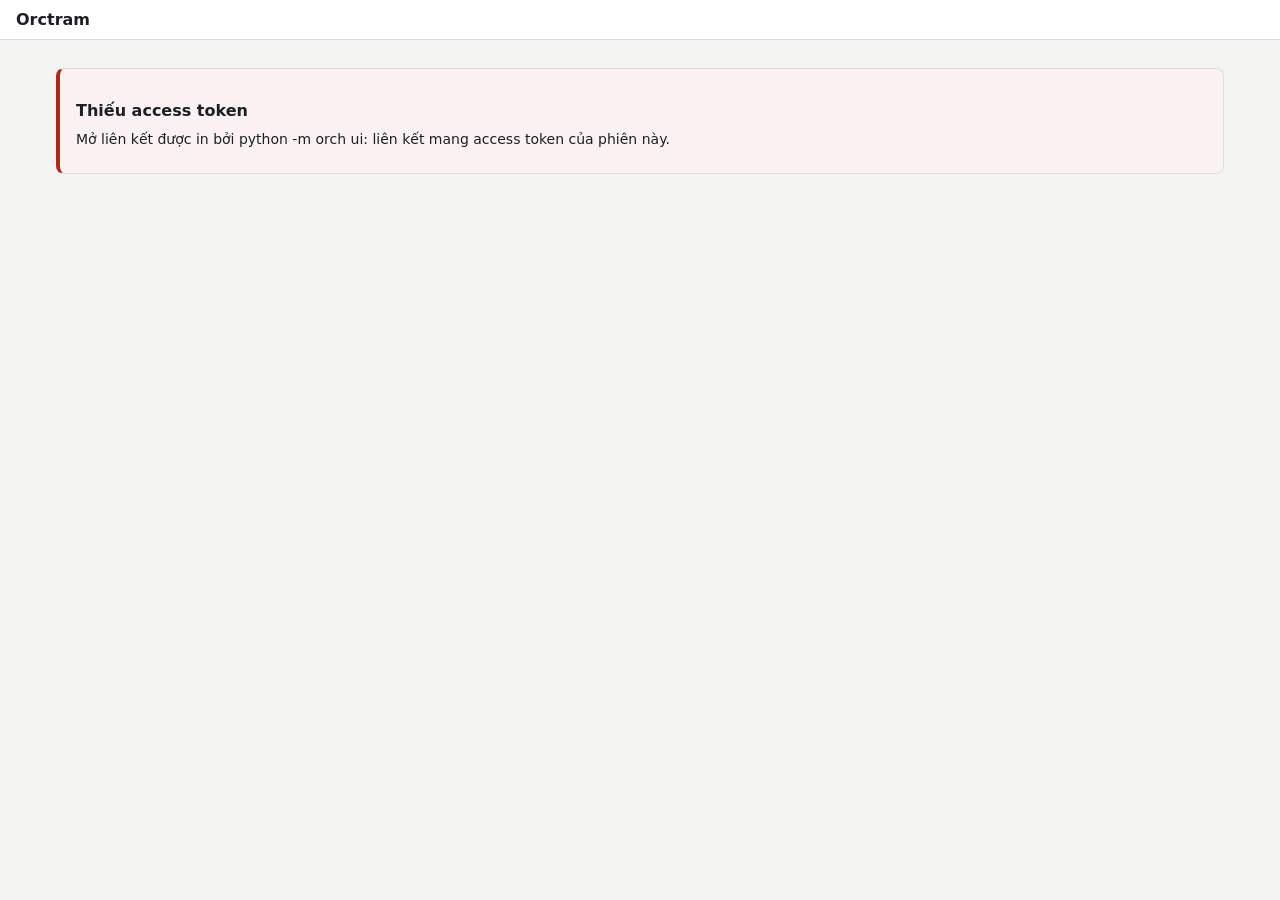
<file: prototype/orch/ui.html>
<!doctype html>
<html lang="vi">
<head>
<meta charset="utf-8">
<meta name="viewport" content="width=device-width, initial-scale=1">
<title>Orctram</title>
<style>
:root {
  --paper: #F3F4F1; --surface: #FFFFFF; --ink: #1C2024; --muted: #545B63; --line: #DADDD8;
  --control: #7E858C; --running: #1F5FBF; --done: #1D7443; --waiting: #8F5300; --failed: #B3261E;
  color-scheme: light dark;
  font-family: "Segoe UI Variable Text", "Segoe UI", system-ui, -apple-system, "Noto Sans", sans-serif;
  font-size: 14px; line-height: 1.45; font-weight: 400; background-color: var(--paper); color: var(--ink);
}

@media (prefers-color-scheme: dark) {
  :root {
    --paper: #16191C; --surface: #1E2226; --ink: #E4E6E3; --muted: #A0A8B0; --line: #2A2F34;
    --control: #69717A; --running: #7DAAF0; --done: #5CC489; --waiting: #F0AE4C; --failed: #FF8A80;
  }
}

*, *::before, *::after { box-sizing: border-box; }
body { margin: 0; background-color: var(--paper); color: var(--ink); font-family: inherit; }
:focus-visible { outline: 2px solid var(--ink); outline-offset: 2px; }

header { display: flex; gap: 12px; align-items: center; padding: 8px 16px; border-bottom: 1px solid var(--line); background: var(--surface); flex-wrap: wrap; }
.header-brand { font-family: "Segoe UI Variable Display", "Segoe UI Variable Text", "Segoe UI", system-ui, sans-serif; font-size: 16px; font-weight: 600; color: var(--ink); margin-right: 4px; }
nav#tabs { display: flex; gap: 4px; align-items: center; overflow-x: auto; scrollbar-width: thin; white-space: nowrap; max-width: 100%; }
nav button { flex: none; border: 1px solid transparent; background: transparent; color: var(--muted); padding: 6px 12px; cursor: pointer; font: inherit; font-size: 14px; font-weight: 400; border-radius: 4px; min-height: 32px; min-width: 32px; }
nav button:hover { color: var(--ink); background: color-mix(in srgb, var(--ink) 6%, transparent); }
nav button.on { color: var(--ink); background: color-mix(in srgb, var(--ink) 10%, transparent); font-weight: 600; border-color: var(--line); }
.tab-gap { margin-left: 20px; }
@media (max-width: 640px) { .tab-gap { margin-left: 8px; } }
#header-right { margin-left: auto; display: flex; align-items: center; gap: 8px; }
.pending-pill { background: color-mix(in srgb, var(--waiting) 14%, var(--surface)); color: var(--waiting); border: 1px solid color-mix(in srgb, var(--waiting) 40%, var(--surface)); font-weight: 600; font-size: 13px; padding: 4px 10px; border-radius: 4px; cursor: pointer; display: inline-flex; align-items: center; gap: 4px; min-height: 32px; }
.pending-pill:hover { background: color-mix(in srgb, var(--waiting) 22%, var(--surface)); }

main { padding: 16px; max-width: 1200px; margin: 0 auto; }
h1, h2, h3, .heading { font-family: "Segoe UI Variable Display", "Segoe UI Variable Text", "Segoe UI", system-ui, sans-serif; font-weight: 600; color: var(--ink); margin: 20px 0 8px; }
h1, h2 { font-size: 20px; line-height: 1.25; } h3, h2.section { font-size: 16px; line-height: 1.25; } /* sections are h2 under the page's h1, sized like h3 */
p, .prose { max-width: 75ch; margin: 6px 0 12px; overflow-wrap: anywhere; } /* long paths in questions must wrap, not overflow */
.question { white-space: pre-wrap; }
.mono, pre, code { font-family: "Cascadia Mono", Consolas, ui-monospace, "SF Mono", Menlo, monospace; }
.tabular { font-variant-numeric: tabular-nums; }
.bold { font-weight: 600; } .muted { color: var(--muted); } .ok { color: var(--done); } .err { color: var(--failed); }

.run-header { margin: 4px 0 16px; }
.run-header-top { display: flex; justify-content: space-between; align-items: flex-start; gap: 16px; flex-wrap: wrap; margin-bottom: 6px; }
.run-title { font-size: 20px; line-height: 1.25; font-weight: 600; margin: 0; color: var(--ink); word-break: break-word; }
.run-meta-row { display: flex; gap: 12px; align-items: center; flex-wrap: wrap; margin: 6px 0 10px; font-size: 13px; color: var(--muted); }
.run-progress-row { display: flex; align-items: center; justify-content: space-between; gap: 16px; flex-wrap: wrap; margin: 8px 0; font-size: 13px; }
.run-progress-wrap { display: flex; align-items: center; gap: 4px 12px; flex: 1; min-width: 240px; flex-wrap: wrap; }
.progress-bar { display: flex; height: 8px; flex: 1; max-width: 320px; min-width: 120px; border-radius: 4px; overflow: hidden; background: var(--line); }
.progress-seg { height: 100%; }
.progress-seg.done { background: var(--done); } .progress-seg.running { background: var(--running); } .progress-seg.waiting { background: var(--waiting); } .progress-seg.failed { background: var(--failed); } .progress-seg.todo { background: var(--control); }
.progress-text { font-size: 13px; color: var(--muted); }
.token-stat { font-size: 13px; color: var(--muted); white-space: nowrap; margin-left: auto; }
.card { border: 1px solid var(--line); border-radius: 8px; padding: 12px 16px; margin: 12px 0; background: var(--surface); }
.card-waiting { border-left: 4px solid var(--waiting); background: color-mix(in srgb, var(--waiting) 4%, var(--surface)); }
.card-goal { border-left: 4px solid var(--control); background: color-mix(in srgb, var(--ink) 2%, var(--surface)); }
.card-err { border-left: 4px solid var(--failed); background: color-mix(in srgb, var(--failed) 6%, var(--surface)); }
.goal-label { font-size: 13px; font-weight: 600; color: var(--muted); margin-bottom: 4px; }

.row { display: flex; gap: 8px; align-items: center; flex-wrap: wrap; margin: 8px 0; }
.field { display: flex; flex-direction: column; gap: 4px; margin: 8px 0; }
.field-grow { flex: 1; min-width: 200px; }
.field-action { display: flex; align-items: flex-end; padding-bottom: 8px; }
label { font-size: 13px; font-weight: 600; color: var(--ink); }
.checkbox-label { display: inline-flex; align-items: center; gap: 6px; font-size: 13px; font-weight: 400; cursor: pointer; user-select: none; }
input[type=checkbox] { width: 16px; height: 16px; accent-color: var(--ink); cursor: pointer; }
textarea, input[type=text], input[type=password], input[type=search], input[type=number], select { box-sizing: border-box; font: inherit; font-size: 13px; padding: 6px 10px; border: 1px solid var(--control); border-radius: 4px; background: var(--surface); color: var(--ink); min-height: 32px; }
textarea { width: 100%; resize: vertical; line-height: 1.45; }
#team-input { font-family: "Cascadia Mono", Consolas, ui-monospace, monospace; font-size: 13px; }
button { display: inline-flex; align-items: center; justify-content: center; box-sizing: border-box; min-height: 32px; min-width: 32px; padding: 6px 12px; font: inherit; font-size: 13px; font-weight: 600; border-radius: 4px; cursor: pointer; background: var(--surface); color: var(--ink); border: 1px solid var(--control); text-decoration: none; line-height: 1.2; }
button:hover { background: color-mix(in srgb, var(--ink) 4%, var(--surface)); }
button.primary { background: var(--ink); color: var(--paper); border-color: var(--ink); }
button.primary:hover { background: color-mix(in srgb, var(--paper) 15%, var(--ink)); }
button.secondary { background: var(--surface); color: var(--ink); border-color: var(--control); }
button.danger { color: var(--failed); border-color: var(--control); background: var(--surface); }
button.danger:hover { border-color: var(--failed); background: color-mix(in srgb, var(--failed) 8%, var(--surface)); }
.table-wrap { overflow: auto; max-height: 70vh; max-width: 100%; margin: 8px 0 16px; border: 1px solid var(--line); border-radius: 4px; background: var(--surface); }
table { border-collapse: collapse; width: 100%; font-size: 13px; }
th { position: sticky; top: 0; background: var(--surface); color: var(--muted); font-weight: 600; font-size: 12px; border-bottom: 1px solid var(--line); padding: 8px 10px; text-align: left; z-index: 1; }
td { border-bottom: 1px solid var(--line); padding: 8px 10px; text-align: left; vertical-align: middle; color: var(--ink); }
tbody tr:last-child td { border-bottom: 0; }
tbody tr:hover td { background: color-mix(in srgb, var(--ink) 4%, var(--surface)); }
.truncate { max-width: 380px; white-space: nowrap; overflow: hidden; text-overflow: ellipsis; }

.badge { display: inline-flex; align-items: center; gap: 4px; padding: 2px 6px; border-radius: 4px; font-size: 12px; font-weight: 600; line-height: 1.2; white-space: nowrap; }
.badge.todo { color: var(--muted); background: color-mix(in srgb, var(--control) 12%, var(--surface)); border: 1px solid var(--line); }
.badge.running, .badge.verifying, .badge.integrating { color: var(--running); background: color-mix(in srgb, var(--running) 12%, var(--surface)); border: 1px solid color-mix(in srgb, var(--running) 30%, transparent); }
.badge.done { color: var(--done); background: color-mix(in srgb, var(--done) 12%, var(--surface)); border: 1px solid color-mix(in srgb, var(--done) 30%, transparent); }
.badge.pending_user, .badge.needs_lead { color: var(--waiting); background: color-mix(in srgb, var(--waiting) 15%, var(--surface)); border: 1px solid color-mix(in srgb, var(--waiting) 30%, transparent); }
.badge.failed, .badge.cancelled { color: var(--failed); background: color-mix(in srgb, var(--failed) 12%, var(--surface)); border: 1px solid color-mix(in srgb, var(--failed) 30%, transparent); }
.badge.unknown { color: var(--muted); background: color-mix(in srgb, var(--control) 12%, var(--surface)); border: 1px solid var(--line); }
.badge-sym { font-size: 11px; }
@keyframes badge-pulse { 0%, 100% { opacity: 1; } 50% { opacity: 0.55; } }
.pulse { animation: badge-pulse 2s ease-in-out infinite; }
@media (prefers-reduced-motion: reduce) { .pulse { animation: none; } }
details { border: 1px solid var(--line); border-radius: 8px; background: var(--surface); margin: 12px 0; overflow: hidden; }
summary { padding: 10px 14px; cursor: pointer; font-weight: 600; font-size: 14px; user-select: none; background: color-mix(in srgb, var(--ink) 2%, var(--surface)); border-bottom: 1px solid transparent; color: var(--ink); }
details[open] > summary { border-bottom: 1px solid var(--line); }
summary:hover { background: color-mix(in srgb, var(--ink) 5%, var(--surface)); }
details pre { margin: 0; border: 0; border-radius: 0; max-height: 45vh; }
pre { white-space: pre-wrap; word-break: break-word; background: color-mix(in srgb, var(--ink) 4%, var(--surface)); padding: 10px 12px; max-height: 45vh; overflow: auto; border-radius: 4px; margin: 8px 0 12px; border: 1px solid var(--line); }

.run-grid { margin: 12px 0; }
@media (min-width: 1100px) { .run-grid.has-waiting { display: grid; grid-template-columns: 360px minmax(0, 1fr); gap: 20px; align-items: start; } }
.waiting-col { display: flex; flex-direction: column; gap: 12px; }
.waiting-col h2 { margin: 0 0 4px; }
.quick-actions { display: flex; gap: 8px; align-items: center; flex-wrap: wrap; margin: 8px 0; }
.reassign-group { display: inline-flex; align-items: center; gap: 6px; }
.dag-area { display: flex; flex-direction: column; min-width: 0; }
.dag-header { display: flex; justify-content: space-between; align-items: center; gap: 12px; margin-bottom: 6px; }
.dag-header h2 { margin: 0; }
.dag-controls { display: flex; align-items: center; gap: 4px; }
.dag-btn { min-width: 32px; min-height: 32px; padding: 4px 8px; font-size: 13px; }
.dag-wrap { overflow: auto; max-width: 100%; border: 1px solid var(--line); border-radius: 8px; background: var(--surface); padding: 12px; }
.dag-node { cursor: pointer; }
.dag-node:focus-visible rect.dag-node-bg, .dag-node.selected rect.dag-node-bg { stroke: var(--ink); stroke-width: 2.5; }
.dag rect.dag-node-bg { fill: var(--surface); stroke: var(--line); stroke-width: 1.5; }
.dag path.dag-stripe, .dag path.dag-stripe.edit { fill: var(--control); }
.dag :is(.running, .verifying, .integrating) .dag-stripe { fill: var(--running); }
.dag :is(.running, .verifying, .integrating) .dag-node-bg { stroke: var(--running); }
.dag .done .dag-stripe { fill: var(--done); } .dag .done .dag-node-bg { stroke: var(--done); }
.dag :is(.pending_user, .needs_lead) .dag-stripe { fill: var(--waiting); }
.dag :is(.pending_user, .needs_lead) .dag-node-bg { stroke: var(--waiting); }
.dag :is(.failed, .cancelled) .dag-stripe { fill: var(--failed); }
.dag :is(.failed, .cancelled) .dag-node-bg { stroke: var(--failed); }
.dag text { fill: var(--ink); font-family: "Segoe UI Variable Text", "Segoe UI", system-ui, sans-serif; font-size: 12px; }
.dag text.head { font-family: "Cascadia Mono", Consolas, monospace; font-weight: 600; }
.dag text.dag-worker { fill: var(--muted); font-size: 11px; font-family: "Cascadia Mono", Consolas, monospace; }
.dag path.edge { fill: none; stroke: var(--control); stroke-width: 1.2; }
.dag path.edge.highlighted { stroke: var(--ink); stroke-width: 2.5; }
.dag path.hit { fill: none; stroke: transparent; stroke-width: 14; cursor: pointer; }
.dag path.hit:hover { stroke: color-mix(in srgb, var(--failed) 30%, transparent); }
.dag [data-id] { cursor: crosshair; touch-action: none; user-select: none; }
.dag line.drag { stroke: var(--ink); stroke-width: 1.5; stroke-dasharray: 4 3; pointer-events: none; }
.plan-editor { margin: 12px 0; padding: 12px; border: 1px solid var(--line); border-radius: 8px; background: color-mix(in srgb, var(--ink) 2%, var(--surface)); }
.task-panel { border: 2px solid var(--ink); border-radius: 8px; padding: 16px; margin: 16px 0; background: var(--surface); }
.task-panel:focus-visible { outline: none; }
.task-panel-header { display: flex; justify-content: space-between; align-items: flex-start; gap: 12px; margin-bottom: 8px; }
.task-panel-title { font-size: 16px; line-height: 1.3; margin: 4px 0 0; }
.task-panel-meta { display: flex; gap: 16px; align-items: center; flex-wrap: wrap; font-size: 13px; margin: 6px 0 12px; }
.task-panel-section { border-top: 1px solid var(--line); padding-top: 10px; margin-top: 10px; }
.task-panel-section h4 { font-size: 13px; font-weight: 600; color: var(--muted); margin: 4px 0 6px; }
.spec-list { margin: 4px 0 8px 18px; padding: 0; }
.spec-list li { margin: 2px 0; }
.spec-row { margin: 4px 0; }
.spec-label { font-size: 12px; color: var(--muted); font-weight: 600; }
.selectable-dir { user-select: all; cursor: text; background: color-mix(in srgb, var(--ink) 4%, var(--surface)); padding: 2px 6px; border-radius: 4px; border: 1px solid var(--line); font-size: 12px; display: inline-block; }
.score-card { margin: 16px 0; }
.score-card h2 { margin: 0 0 8px; }
.score-wrap { overflow-x: auto; border: 1px solid var(--line); border-radius: 8px; background: var(--surface); padding: 12px; }
.score-svg { display: block; min-width: 600px; width: 100%; }
.score-svg text.muted { fill: var(--muted); }
.score-bar { cursor: pointer; }
.score-bar:focus-visible rect { stroke: var(--ink); stroke-width: 2; }
.score-bar:hover rect { opacity: 0.85; }
.task-link-btn { background: transparent; border: 0; padding: 0; font: inherit; font-size: 13px; color: var(--ink); text-decoration: underline; text-decoration-color: var(--control); cursor: pointer; min-height: 24px; min-width: 24px; } /* WCAG 2.5.8; the score bars rely on this equivalent control */
.task-link-btn:hover { color: var(--running); text-decoration-color: var(--running); }
.nowrap { white-space: nowrap; }
.align-right { text-align: right; display: block; }

#toasts { position: fixed; bottom: 16px; right: 16px; display: flex; flex-direction: column; gap: 8px; z-index: 1000; max-width: min(400px, calc(100vw - 32px)); pointer-events: none; }
.toast { pointer-events: auto; display: flex; align-items: center; justify-content: space-between; gap: 12px; padding: 8px 12px; border-radius: 4px; background: var(--surface); color: var(--ink); border: 1px solid var(--line); box-shadow: 0 4px 12px color-mix(in srgb, var(--ink) 16%, transparent); font-size: 13px; line-height: 1.4; }
.toast.ok { border-color: var(--done); background: color-mix(in srgb, var(--done) 10%, var(--surface)); color: var(--done); }
.toast.err { border-color: var(--failed); background: color-mix(in srgb, var(--failed) 10%, var(--surface)); color: var(--failed); }
.toast-msg { flex: 1; }
.toast-close { background: transparent; border: 0; color: currentColor; cursor: pointer; padding: 4px 6px; min-height: 24px; min-width: 24px; font-size: 14px; line-height: 1; border-radius: 4px; opacity: 0.8; }
.toast-close:hover { opacity: 1; background: color-mix(in srgb, var(--ink) 8%, transparent); }
.lang-btn { min-width: 32px; min-height: 32px; padding: 4px 8px; font-weight: 600; font-size: 13px; }
.worker-row { display: flex; gap: 8px 12px; align-items: flex-end; flex-wrap: wrap; padding: 10px 12px; margin: 8px 0; border: 1px solid var(--line); border-radius: 6px; background: var(--surface); }
.worker-field { display: flex; flex-direction: column; gap: 4px; }
.worker-field-name { min-width: 140px; flex: 1; }
.worker-field-cand { min-width: 220px; flex: 2; }
.worker-field-max { width: 100px; }
.field-hint { font-size: 12px; color: var(--muted); margin-top: 2px; }
.field-error { font-size: 12px; color: var(--failed); font-weight: 600; margin-top: 2px; }
.sort-th-btn { background: transparent; border: 0; padding: 0; font: inherit; font-size: 12px; font-weight: 600; color: var(--muted); cursor: pointer; display: inline-flex; align-items: center; gap: 4px; min-height: 24px; min-width: auto; } /* WCAG 2.5.8 target size */
.sort-th-btn:hover { color: var(--ink); }
th.th-right, th:has(.align-right) { text-align: right; }
th.th-right .sort-th-btn { justify-content: flex-end; width: 100%; }
</style>
</head>
<body>
<header>
  <div class="header-brand"><strong>Orctram</strong></div>
  <nav id="tabs" aria-label="Main navigation"></nav>
  <div id="header-right"></div>
</header>
<main id="main"></main>
<div id="toasts" role="status" aria-live="polite"></div>
<script>
"use strict";
const VI = {
  "Events": "Sự kiện", "Knowledge": "Tri thức", "Agents": "Agent", "Models": "Model", "Skills": "Skill",
  "Main navigation": "Điều hướng chính", "! Needs you {n}": "! Cần bạn {n}", "{n} task(s) waiting for you": "{n} task đang chờ bạn", "Close notification": "Đóng thông báo",
  "Missing access token": "Thiếu access token",
  "Open the link printed by {cmd}: it carries this session's access token.": "Mở liên kết được in bởi {cmd}: liên kết mang access token của phiên này.",
  "waiting": "chờ", "running": "đang chạy", "verifying": "đang kiểm", "integrating": "đang tích hợp", "integrated": "đã tích hợp", "done": "xong",
  "needs you": "cần bạn", "with lead": "chờ lead", "failed": "lỗi", "cancelled": "đã huỷ", "todo": "chờ",
  "Cancel all": "Huỷ tất cả",
  "Cancel every unfinished task? Running and queued work will be stopped.": "Huỷ mọi task chưa hoàn thành? Công việc đang chạy và trong hàng đợi sẽ dừng lại.",
  "Cancelled all tasks": "Đã huỷ tất cả task", "none": "không", "stopped": "đã dừng", "open": "mở", "idle": "rảnh",
  "Task progress: {counts}": "Tiến độ task: {counts}",
  "{n} done": "{n} xong", "{n} running": "{n} đang chạy", "{n} needs you": "{n} cần bạn", "{n} with lead": "{n} chờ lead",
  "{n} failed": "{n} lỗi", "{n} cancelled": "{n} đã huỷ", "{n} todo": "{n} chờ", "{n} tasks": "{n} task",
  "{used} / {budget} tokens": "{used} / {budget} token", "{used} tokens": "{used} token",
  "Waiting for you ({n})": "Chờ bạn ({n})", "Goal": "Mục tiêu",
  "What should the team build or fix? (the lead plans it, the reviewer checks the plan)": "Đội cần xây dựng hoặc sửa gì? (lead lập plan, reviewer kiểm tra plan)",
  "Auto-approve the reviewed plan": "Tự động duyệt plan đã qua review", "Start run": "Bắt đầu run", "Resume run {run}": "Chạy tiếp run {run}",
  "No team yet: pick one in the Team tab (or run python -m orch init).": "Chưa có team: hãy chọn team ở tab Team (hoặc chạy python -m orch init).",
  "The plan is not waiting for approval any more: your edit was dropped": "Plan không còn chờ duyệt nữa: bản sửa của bạn đã bị bỏ",
  "Approve plan": "Duyệt plan", "Edit plan": "Sửa plan", "Accept": "Chấp nhận", "Review again": "Review lại",
  "Continue with double budget": "Tiếp tục với ngân sách gấp đôi", "Stop run": "Dừng run",
  "Stop run? Every unfinished task will be cancelled.": "Dừng run? Mọi task chưa hoàn thành sẽ bị huỷ.",
  "Install": "Cài đặt", "Skip": "Bỏ qua", "Yes": "Có", "Retry": "Thử lại", "Reassign": "Giao lại",
  "Cancel task": "Huỷ task", "Cancel task {id}?": "Huỷ task {id}?", "Cancelled task": "Đã huỷ task",
  "Feedback for a new plan": "Góp ý cho plan mới", "New budget or instruction": "Ngân sách mới hoặc chỉ dẫn",
  "Instructions for review": "Chỉ dẫn cho review", "Your answer": "Câu trả lời của bạn",
  "e.g. split T2 into two tasks": "vd: tách T2 thành hai task", "e.g. 500k or stop": "vd: 500k hoặc stop",
  "yes / retry / cancel / reassign <worker> / instructions": "yes / retry / cancel / reassign <worker> / chỉ dẫn",
  "Send feedback": "Gửi góp ý", "Send answer": "Gửi câu trả lời", "Sent answer": "Đã gửi câu trả lời",
  "Type an answer first, or use a button above": "Hãy nhập câu trả lời trước, hoặc dùng nút phía trên",
  "Board": "Bảng task", "Status": "Trạng thái", "Try": "Lần thử", "Deps": "Phụ thuộc", "Title": "Tiêu đề", "Cancel": "Huỷ",
  "Open details for task {id}": "Mở chi tiết cho task {id}", "Report": "Báo cáo", "Engine console": "Console engine",
  "Task graph": "Sơ đồ task", "Plan editor": "Sửa sơ đồ plan", "Zoom out": "Thu nhỏ", "Zoom in": "Phóng to", "Fit": "Vừa", "Fit graph to view": "Vừa khung nhìn",
  "Drag from a task onto another: the second then waits for the first. Click a line to remove it. Saving makes a new plan version, which still needs your yes.": "Kéo từ task này sang task khác: task sau sẽ chờ task trước. Bấm vào đường nối để xoá. Lưu sẽ tạo phiên bản plan mới và vẫn cần bạn duyệt.",
  "The plan is now v{version}: discard this edit and start again.": "Plan hiện là v{version}: hãy huỷ bản sửa này và bắt đầu lại.",
  "Waits for": "Chờ", "Save as plan v{version}": "Lưu thành plan v{version}", "Discard": "Huỷ thay đổi",
  "{id} waits for {dep}: click to remove": "{id} chờ {dep}: bấm để xoá",
  "{dep} already waits for {id}: that would be a cycle": "{dep} đã chờ {id} rồi: như vậy sẽ bị lặp vòng",
  "Task graph: {total} tasks, {done} done": "Sơ đồ task: {total} task, {done} xong",
  "Task graph: {total} tasks, {done} done, {running} running": "Sơ đồ task: {total} task, {done} xong, {running} đang chạy",
  "Task details for {id}": "Chi tiết task {id}", "Close task details": "Đóng chi tiết task",
  "Tries: ": "Số lần thử: ", "Deps: ": "Phụ thuộc: ",
  "Specification": "Quy cách (spec)", "Acceptance:": "Nghiệm thu:", "Scope: ": "Phạm vi (scope): ", "Verify:": "Kiểm tra (verify):",
  "Question:": "Câu hỏi:", "Answer:": "Câu trả lời:", "Note:": "Ghi chú:", "Attempts ({n})": "Các lần thử ({n})",
  "Result": "Kết quả", "Failure": "Lỗi", "Tokens (in / out)": "Token (vào / ra)", "Duration": "Thời lượng", "Started": "Bắt đầu", "Evidence dir": "Thư mục bằng chứng",
  "Handoff": "Bàn giao (handoff)", "Status: ": "Trạng thái: ", "Summary: ": "Tóm tắt: ", "Files: ": "Tệp: ", "Decisions:": "Quyết định:", "Facts:": "Tri thức (facts):",
  "Score": "Tổng phổ", "No attempts yet.": "Chưa có lần thử nào.",
  "Score: {attempts} attempt(s) by {lanes} agent(s) over {min} minute(s)": "Tổng phổ: {attempts} lần thử bởi {lanes} agent trong {min} phút",
  "Attempt on {task}, {agent}/{model}, {status}": "Lần thử của {task}, {agent}/{model}, {status}",
  "Time": "Thời gian", "Kind": "Loại", "Actor": "Tác nhân", "Message": "Thông điệp", "No events yet.": "Chưa có sự kiện nào.", "Open Run": "Mở Run",
  "Facts published by integrated tasks (only from work that passed verification), searchable by every agent.": "Tri thức do các task đã tích hợp công bố (chỉ từ việc đã qua kiểm tra), mọi agent đều có thể tra cứu.",
  "Search facts": "Tìm tri thức", "Search facts across tasks, e.g. auth api": "Tìm kiếm tri thức giữa các task, ví dụ: auth api", "Search": "Tìm kiếm",
  "No facts match: facts appear when tasks pass verification.": "Không có tri thức nào khớp: tri thức xuất hiện khi task vượt qua kiểm tra.",
  "Entity": "Thực thể", "Fact": "Tri thức", "From": "Từ", "Relation": "Quan hệ", "To": "Đến",
  "Agent CLIs found on this machine. Logins open the CLI's own sign-in window: Orctram never sees passwords. A probe sends one tiny prompt per agent to prove the account works.": "Các agent CLI tìm thấy trên máy này. Đăng nhập sẽ mở cửa sổ của chính CLI: Orctram không bao giờ nhìn thấy mật khẩu. Probe gửi một prompt nhỏ cho mỗi agent để kiểm tra tài khoản hoạt động.",
  "Discover": "Tìm agent", "Discover + probe": "Tìm + probe", "Discover agents": "Tìm agent", "No agents discovered yet.": "Chưa tìm thấy agent nào.",
  "Installed": "Đã cài", "Auth": "Đăng nhập", "Keys it can use": "Key có thể dùng", "Log in": "Đăng nhập",
  "credentials found (not proven)": "có thông tin đăng nhập (chưa probe)", "not checked": "chưa kiểm tra", "missing key {keys}": "thiếu key {keys}", "Add key": "Thêm key",
  "not probed": "chưa probe", "+{n} more": "+{n} model nữa", "yes": "có", "no": "chưa",
  "Roles": "Vai trò",
  "lead plans and triages (strongest model)": "lead lập plan và xử lý sự cố (model mạnh nhất)",
  "reviewer checks plans and results (ideally another vendor than the lead)": "reviewer kiểm tra plan và kết quả (nên dùng nhà cung cấp khác lead)",
  "skill architect picks skills for tasks": "skill architect chọn skill phù hợp cho các task",
  "Workers": "Các worker", "Worker name": "Tên worker", "Parallel tasks": "Task song song", "Add worker": "Thêm worker", "Remove": "Xoá", "Save team": "Lưu team", "Use suggested team": "Dùng team gợi ý", "Reset to saved team": "Đặt lại về team đã lưu",
  "Discard current changes and use the suggested team?": "Huỷ các thay đổi hiện tại và dùng team gợi ý?",
  "Advanced: edit JSON": "Nâng cao: sửa JSON", "Team configuration (JSON)": "Cấu hình team (JSON)", "Invalid team JSON": "JSON team không hợp lệ",
  "The JSON below is invalid. Fix syntax errors or reset to saved team.": "JSON bên dưới không hợp lệ. Hãy sửa lỗi cú pháp hoặc đặt lại về team đã lưu.",
  "(not usable here)": "(không dùng được ở đây)", "Usable models ({n})": "Model dùng được ({n})",
  "No usable models found yet: discover agents or log in first.": "Chưa có model nào dùng được: hãy tìm agent hoặc đăng nhập trước.", "Open Agents": "Mở tab Agent",
  "Benchmarks, API reference price, our own run history": "Benchmark, giá API tham khảo, lịch sử run trên máy",
  "Name must be 1-32 letters, digits, _ or -": "Tên phải gồm 1-32 chữ cái, số, _ hoặc -",
  "Name cannot be a reserved role": "Tên không được trùng vai trò hệ thống",
  "Worker names must be unique": "Tên worker không được trùng lặp",
  "Team needs at least one worker": "Team cần ít nhất một worker",
  "Missing role: {role}": "Thiếu vai trò: {role}", "Team saved": "Đã lưu team",
  "API keys for agents that use them. Stored encrypted for this Windows user with DPAPI; each agent receives only declared keys; only masked values are returned.": "API key cho các agent cần dùng. Được mã hoá bằng DPAPI cho người dùng Windows này; mỗi agent chỉ nhận key đã khai báo; dữ liệu trả về luôn được che.",
  "No API keys in vault. Only agents that use API keys need one.": "Chưa có API key nào trong vault. Chỉ các agent cần API key mới cần nhập.",
  "Name": "Tên", "Value": "Giá trị", "Delete": "Xoá",
  "Delete API key {name}? Agents needing it will fail authentication.": "Xoá API key {name}? Các agent cần key này sẽ không đăng nhập được.",
  "Add or update key": "Thêm hoặc sửa key", "Key name": "Tên key", "Upper-case name the agent expects, e.g. OPENAI_API_KEY": "Tên chữ hoa mà agent mong đợi, ví dụ OPENAI_API_KEY", "Key value": "Giá trị key", "Save key": "Lưu key", "Saved key": "Đã lưu key", "Key name is required": "Tên key là bắt buộc",
  "Benchmarks: Epoch AI (CC-BY); prices/context: OpenRouter list prices (a reference: subscription CLIs do not bill per token). Data as of {date}.": "Benchmark: Epoch AI (CC-BY); giá/context: giá niêm yết OpenRouter (để tham khảo: CLI dạng thuê bao không tính tiền theo token). Dữ liệu tính đến {date}.",
  "Refresh from public sources": "Làm mới từ nguồn công khai", "No models found yet.": "Chưa có model nào.",
  "API price in / out ($/Mtok)": "Giá API vào / ra ($/Mtok)", "Our runs": "Lịch sử của ta",
  "{runs} runs, ok {rate}, {avg}s": "{runs} lần, ok {rate}, {avg}s", "never": "chưa có",
  "Curated sources (pinned commits): {sources} + skills installed for your local agents. Refreshing downloads the index from github.com.": "Nguồn chọn lọc (commit đã ghim): {sources} + các skill đã cài cho agent trên máy. Làm mới sẽ tải chỉ mục từ github.com.",
  "Refresh index": "Làm mới chỉ mục", "Skill index is empty.": "Chỉ mục skill đang trống.", "This run": "Run này", "Tasks": "Task", "Reason / Scan": "Lý do / Quét", "Approve": "Duyệt", "Reject": "Từ chối", "Index ({n})": "Chỉ mục ({n})", "Id": "ID", "Description": "Mô tả",
  "team saved": "Đã lưu team", "recorded": "Đã ghi nhận", "recorded; press Resume to continue": "Đã ghi nhận; bấm Tiếp tục để chạy tiếp", "saved": "Đã lưu",
  "that task is not waiting for an answer any more": "Task đó không còn chờ câu trả lời nữa", "the answer is empty: type it, or use a button": "Câu trả lời đang trống: hãy nhập, hoặc dùng một nút", "an engine is already running on this workspace": "Engine đang chạy trên workspace này rồi", "the goal must be 1-8000 characters": "Mục tiêu phải từ 1-8000 ký tự", "unknown agent": "Agent không xác định", "a JSON object is expected": "Cần một đối tượng JSON"
};

let lang = "vi";
try { lang = localStorage.getItem("orch.lang") || "vi"; } catch {}
document.documentElement.lang = lang;

function t(s, vars) {
  if (typeof s !== "string") return s;
  let str = (lang === "vi" && VI[s] !== undefined) ? VI[s] : s;
  if (vars) for (const [k, v] of Object.entries(vars)) str = str.replaceAll("{" + k + "}", v);
  return str;
}

function setLang(l) {
  lang = l;
  try { localStorage.setItem("orch.lang", lang); } catch {}
  document.documentElement.lang = lang;
  for (const k of Object.keys(tabCache)) delete tabCache[k];
  render();
}

const drafts = {}, openBlocks = {}, tabCache = {};
let tab = "Run", timer = null, pendingCount = 0;
let selectedTaskId = null, panelOpener = null;
let dagZoom = 1.0, dagScroll = { left: 0, top: 0 };

const STATUSES = {
  todo: { sym: "○", text: "waiting", cls: "todo" }, running: { sym: "▶", text: "running", cls: "running" },
  verifying: { sym: "▶", text: "verifying", cls: "verifying" }, integrating: { sym: "▶", text: "integrating", cls: "integrating" },
  done: { sym: "✓", text: "done", cls: "done" }, pending_user: { sym: "!", text: "needs you", cls: "pending_user" },
  needs_lead: { sym: "?", text: "with lead", cls: "needs_lead" }, failed: { sym: "✕", text: "failed", cls: "failed" },
  cancelled: { sym: "–", text: "cancelled", cls: "cancelled" }
};

async function api(path, body) {
  const r = await fetch("/api/" + path, {method: body ? "POST" : "GET",
    headers: Object.assign({"X-Orch-Token": location.hash.slice(1)}, body ? {"Content-Type": "application/json"} : {}),
    body: body ? JSON.stringify(body) : undefined});
  const j = await r.json();
  if (!r.ok) throw new Error(j.error || r.statusText);
  return j;
}

// Every string becomes a text node: nothing coming from agents, repos or the DB is ever parsed as HTML.
function h(tag, props, ...kids) {
  const e = document.createElement(tag);
  for (const [k, v] of Object.entries(props || {})) {
    if (k.startsWith("on")) e.addEventListener(k.slice(2), v);
    else if (k === "class") e.className = v;
    else if (k === "role" || k.startsWith("aria")) { if (v != null && v !== false) e.setAttribute(k.replace(/^aria(?=[A-Z])/, "aria-").toLowerCase(), v); }
    else if (k === "style" && typeof v === "object") Object.assign(e.style, v);
    else e[k] = v;
  }
  for (const k of kids.flat(Infinity)) if (k !== null && k !== undefined && k !== false) e.append(k instanceof Node ? k : String(k));
  return e;
}

function badge(status) {
  const s = STATUSES[status] || { sym: "•", text: status, cls: "unknown" };
  const isPulse = ["running", "verifying", "integrating"].includes(status);
  return h("span", {
    class: "badge " + s.cls + (isPulse ? " pulse" : ""),
    title: status
  },
    h("span", {class: "badge-sym", "aria-hidden": "true"}, s.sym),
    " ",
    h("span", {class: "badge-text"}, t(s.text))
  );
}

function say(text, cls) {
  if (!text) return;
  const toasts = document.getElementById("toasts");
  if (!toasts) return;
  const isErr = cls === "err";
  const el = h("div", {class: "toast " + (cls || ""), role: isErr ? "alert" : null},  // the container is the polite live region
    h("span", {class: "toast-msg"}, text),
    h("button", {class: "toast-close", ariaLabel: t("Close notification"), onclick: () => el.remove()}, "✕")
  );
  toasts.append(el);
  if (!isErr) setTimeout(() => el.remove(), 5000);
}

async function act(fn, ok) {
  try { const r = await fn(); say(t(ok || (r && r.ok) || "done"), "ok"); } catch (e) { say(t(e.message), "err"); }
  render();
}

const draft = (key, props) => h(props.rows ? "textarea" : "input", Object.assign({value: drafts[key] || "", oninput: e => drafts[key] = e.target.value}, props));

const table = (head, rows) => h("div", {class: "table-wrap"},
  h("table", {},
    h("thead", {}, h("tr", {}, head.map(x => h("th", {}, x)))),
    h("tbody", {}, rows.map(r => h("tr", {}, r.map(c => h("td", {}, c)))))
  )
);

const btn = (label, fn, cls) => h("button", {onclick: fn, class: cls || "secondary"}, label);
const time = ts => new Date(ts * 1000).toLocaleTimeString();

const svg = (tag, attrs, ...kids) => {
  const e = document.createElementNS("http://www.w3.org/2000/svg", tag);
  for (const [k, v] of Object.entries(attrs))
    if (typeof v === "function") e.addEventListener(k.slice(2), v);
    else if (v !== null) e.setAttribute(/^aria[A-Z]/.test(k) ? "aria-" + k.slice(4).toLowerCase() : k, v);
  e.append(...kids);
  return e;
};

function detailsBlock(key, title, content) {
  const d = h("details", {
    ontoggle: e => { openBlocks[key] = e.target.open; }
  },
    h("summary", {}, title),
    h("pre", {class: "mono"}, content)
  );
  if (openBlocks[key]) d.open = true;
  return d;
}

function selectTask(id, opener) {  // opener = id of the node, row button or bar to focus again on close (renders replace elements)
  selectedTaskId = id;
  panelOpener = opener;
  render().then(() => {
    const p = document.getElementById("task-panel");
    if (p) {
      const b = p.querySelector("button");
      if (b) b.focus();
      else p.focus();
    }
  });
}

function closeTaskPanel() {
  selectedTaskId = null;
  render().then(() => {
    const o = panelOpener && document.getElementById(panelOpener);
    if (o) o.focus();
    panelOpener = null;
  });
}

function taskPanel(tNode, s) {
  const pJ = (x, d) => { try { return typeof x === "string" ? JSON.parse(x || "null") : x; } catch { return d; } };
  const spec = pJ(tNode.spec, {}) || {}, handoff = pJ(tNode.handoff, null);
  const attempts = (s.attempts || []).filter(a => a.task === tNode.id);
  const sRow = (lbl, ...kids) => h("div", {class: "spec-row"}, h("div", {class: "spec-label"}, t(lbl)), ...kids);
  const sList = arr => h("ul", {class: "spec-list"}, arr.map(a => h("li", {}, a))), arrOf = x => Array.isArray(x) ? x : [x];

  return h("div", {id: "task-panel", class: "card task-panel", tabIndex: -1, role: "region", ariaLabel: t("Task details for {id}", {id: tNode.id})},
    h("div", {class: "task-panel-header"},
      h("div", {},
        h("div", {class: "row"}, h("b", {class: "mono"}, tNode.id), badge(tNode.status)),
        h("h3", {class: "task-panel-title"}, tNode.title)
      ),
      h("button", {class: "secondary dag-btn", ariaLabel: t("Close task details"), onclick: closeTaskPanel}, "✕")
    ),
    h("div", {class: "task-panel-meta"},
      h("span", {}, t("Worker: "), h("b", {class: "mono"}, tNode.assignee || t("none"))),
      h("span", {}, t("Tries: "), h("b", {class: "tabular"}, tNode.attempts)),
      h("span", {}, t("Deps: "), h("b", {class: "mono"}, tNode.deps && tNode.deps.length ? tNode.deps.join(", ") : t("none")))
    ),
    (spec.acceptance || spec.scope_paths || spec.verify) ? h("div", {class: "task-panel-section"},
      h("h4", {}, t("Specification")),
      spec.acceptance && spec.acceptance.length ? sRow("Acceptance:", sList(spec.acceptance)) : null,
      spec.scope_paths && spec.scope_paths.length ? sRow("Scope: ", h("span", {class: "mono"}, spec.scope_paths.join(", "))) : null,
      spec.verify && spec.verify.length ? sRow("Verify:", spec.verify.map(cmd => h("div", {class: "mono"}, Array.isArray(cmd) ? cmd.join(" ") : String(cmd)))) : null
    ) : null,
    (tNode.question || tNode.answer || tNode.note) ? h("div", {class: "task-panel-section"},
      tNode.question ? sRow("Question:", h("p", {class: "prose question"}, tNode.question)) : null,
      tNode.answer ? sRow("Answer:", h("p", {class: "prose"}, tNode.answer)) : null,
      tNode.note ? sRow("Note:", h("p", {class: "prose"}, tNode.note)) : null
    ) : null,
    attempts.length ? h("div", {class: "task-panel-section"},
      h("h4", {}, t("Attempts ({n})", {n: attempts.length})),
      table([t("Agent / Model"), t("Result"), t("Failure"), t("Tokens (in / out)"), t("Duration"), t("Started"), t("Evidence dir")], attempts.map(a => {
        const isOk = a.outcome === "ok" || a.outcome === "integrated", isRunning = a.ended == null;
        const resEl = isOk ? h("span", {class: "ok bold"}, t(a.outcome))
          : (isRunning ? h("span", {class: "badge running pulse"}, t("running"))
          : h("span", {class: "err bold"}, t(a.outcome) || a.failure || t("failed")));
        const dur = a.started ? `${Math.round((a.ended || Date.now() / 1000) - a.started)}s` : "";
        return [
          h("span", {class: "mono"}, `${a.agent} / ${a.model}`),
          resEl,
          h("span", {class: "err mono"}, a.failure || ""),
          h("span", {class: "tabular mono"}, `${(a.tokens_in || 0).toLocaleString()} / ${(a.tokens_out || 0).toLocaleString()}`),
          h("span", {class: "tabular"}, dur),
          h("span", {class: "tabular mono"}, a.started ? time(a.started) : ""),
          a.dir ? h("code", {class: "selectable-dir mono"}, a.dir) : ""
        ];
      }))
    ) : null,
    handoff ? h("div", {class: "task-panel-section"},
      h("h4", {}, t("Handoff")),
      handoff.status ? sRow("Status: ", h("b", {}, handoff.status)) : null,
      handoff.summary ? sRow("Summary: ", h("div", {class: "prose"}, handoff.summary)) : null,
      handoff.files && handoff.files.length ? sRow("Files: ", h("span", {class: "mono"}, arrOf(handoff.files).join(", "))) : null,
      handoff.decisions && handoff.decisions.length ? sRow("Decisions:", sList(arrOf(handoff.decisions))) : null,
      handoff.facts && handoff.facts.length ? sRow("Facts:", sList(arrOf(handoff.facts).map(f => typeof f === "object" ? `${f.entity}: ${f.fact}` : String(f)))) : null,
      handoff.question ? sRow("Question:", h("p", {class: "prose question"}, handoff.question)) : null
    ) : null
  );
}

function scoreView(s) {
  const attempts = s.attempts || [];
  if (!attempts.length) return h("div", {class: "card score-card"}, h("h2", {class: "section"}, t("Score")), h("p", {class: "muted"}, t("No attempts yet.")));

  const now = Date.now() / 1000;
  const startedTimes = attempts.map(a => a.started).filter(tVal => tVal > 0);
  const tMin = startedTimes.length ? Math.min(...startedTimes) : now;
  const endedTimes = attempts.map(a => a.ended || now);
  const tMax = Math.max(...endedTimes, tMin + 10);
  const totalDur = Math.max(10, tMax - tMin);
  const lane = a => `${a.agent} / ${a.model}`, lanes = [...new Set(attempts.map(lane))].sort();
  const ends = Object.fromEntries(lanes.map(l => [l, []])), row = attempts.map(a => {  // first free sub-row of its lane
    const e = ends[lane(a)];
    let r = e.findIndex(end => end <= a.started);
    if (r < 0) r = e.length;
    e[r] = a.ended || now;
    return r;
  });

  const candidateSteps = [5, 10, 15, 30, 60, 120, 150, 300, 600, 900, 1800, 3600];
  let step = candidateSteps[0];
  for (const cs of candidateSteps) { step = cs; if (totalDur / cs <= 8) break; }
  const ticks = [];
  for (let tVal = 0; tVal <= totalDur; tVal += step) ticks.push(tVal);

  const fmtTick = sec => { const m = Math.floor(sec / 60), r = Math.floor(sec % 60); return `${m}:${r < 10 ? "0" : ""}${r}`; };
  const LW = 180, RH = 32, TH = 24, chartW = 760, top = {};
  let H = TH;
  for (const l of lanes) { top[l] = H; H += ends[l].length * RH; }
  H += 16;
  const totalMin = Math.max(1, Math.round(totalDur / 60));
  const ariaSummary = t("Score: {attempts} attempt(s) by {lanes} agent(s) over {min} minute(s)", {
    attempts: attempts.length,
    lanes: lanes.length,
    min: totalMin
  });

  const sLine = (x1, y1, x2, y2, stroke, w, dash) => svg("line", {x1, y1, x2, y2, stroke, "stroke-width": w, "stroke-dasharray": dash});
  const tickElements = ticks.flatMap(tVal => {
    const x = LW + (tVal / totalDur) * (chartW - LW - 24);
    return [
      sLine(x, TH, x, H - 8, "var(--line)", 1, "2 2"),
      svg("text", {x: x, y: TH - 6, class: "mono muted tabular", "font-size": "11px", "text-anchor": "middle"}, fmtTick(tVal))
    ];
  });

  const laneElements = lanes.flatMap(laneName => {
    const y = top[laneName];
    return [
      sLine(0, y, chartW, y, "var(--line)", 0.5),
      svg("text", {x: 8, y: y + RH / 2 + 4, class: "mono muted", "font-size": "11px"}, laneName.length > 22 ? laneName.slice(0, 21) + "…" : laneName)
    ];
  });

  const barElements = attempts.map((a, i) => {
    const aEnd = a.ended || now, bId = "bar-" + i;
    const x1 = LW + ((a.started - tMin) / totalDur) * (chartW - LW - 24);
    const x2 = LW + ((aEnd - tMin) / totalDur) * (chartW - LW - 24);
    const w = Math.max(4, x2 - x1), y = top[lane(a)] + row[i] * RH + 4, h = RH - 8;
    const isOk = a.outcome === "ok" || a.outcome === "integrated", isRunning = a.ended == null, isFailed = !isOk && !isRunning;
    const color = isOk ? "var(--done)" : (isRunning ? "var(--running)" : "var(--failed)");
    const durSec = Math.round(aEnd - a.started), tokIn = a.tokens_in || 0, tokOut = a.tokens_out || 0;
    const titleText = `${a.task} (${a.agent} / ${a.model})\n${t("Result")}: ${t(a.outcome) || (isRunning ? t("running") : t("failed"))}${a.failure ? " (" + a.failure + ")" : ""}\n${t("Duration")}: ${durSec}s\nToken: ${tokIn.toLocaleString()} in, ${tokOut.toLocaleString()} out`;

    return svg("g", {
      class: "score-bar",
      id: bId,
      tabindex: "0",
      role: "button",
      ariaLabel: t("Attempt on {task}, {agent}/{model}, {status}", {
        task: a.task, agent: a.agent, model: a.model, status: isOk ? t("done") : (isRunning ? t("running") : t("failed"))
      }),
      onclick: () => selectTask(a.task, bId),
      onkeydown: e => { if (e.key === "Enter" || e.key === " ") { e.preventDefault(); selectTask(a.task, bId); } }
    },
      svg("title", {}, titleText),
      svg("rect", {x: x1, y: y, width: w, height: h, rx: 3, fill: color}),
      w >= 26 ? svg("text", {x: x1 + 4, y: y + h / 2 + 4, fill: "var(--paper)", "font-family": "Cascadia Mono, monospace", "font-size": "11px", "font-weight": "600", "pointer-events": "none"}, `${a.task}${isFailed ? " ✕" : ""}`) : null
    );
  });

  return h("div", {class: "card score-card"},
    h("h2", {class: "section"}, t("Score")),
    h("div", {class: "score-wrap"},
      svg("svg", {class: "score-svg", role: "img", ariaLabel: ariaSummary, width: "100%", height: H, viewBox: `0 0 ${chartW} ${H}`},
        ...tickElements, ...laneElements, ...barElements
      )
    )
  );
}

// The run's task graph, left to right: one column per dependency depth. Dashed = implicit order (work starts after PLAN and
// SKILLS). edit = the plan editor's graph: lines can be clicked away, tasks dragged onto each other (connect).
// ponytail: one barycenter pass done; remaining: more passes (backward/iterative), edge routing around intermediate nodes.
function dag(tasks, edit) {
  const by = Object.fromEntries(tasks.map(tNode => [tNode.id, tNode])), depth = {}, pos = {}, W = 200, H = 56, GX = 48, GY = 14;
  const up = tNode => (tNode.deps.length ? tNode.deps : tNode.kind === "work" ? [by.SKILLS ? "SKILLS" : "PLAN"] : tNode.kind === "skills" ? ["PLAN"] : [])
    .filter(d => by[d] && d !== tNode.id);
  const col = tNode => {
    if (!(tNode.id in depth)) { depth[tNode.id] = 0; depth[tNode.id] = Math.max(0, ...up(tNode).map(d => col(by[d]) + 1)); }  // 0 first: a cycle cannot loop
    return depth[tNode.id];
  };

  const cols = [];
  tasks.forEach((tNode, i) => {
    const c = col(tNode);
    while (cols.length <= c) cols.push([]);
    cols[c].push({t: tNode, orig: i});
  });

  const rowOf = {};
  if (cols.length > 0) {
    cols[0].forEach((item, r) => { rowOf[item.t.id] = r; });
    for (let c = 1; c < cols.length; c++) {
      cols[c].forEach(item => {
        const earlierDeps = up(item.t).filter(d => col(by[d]) < c && rowOf[d] !== undefined);
        item.mean = earlierDeps.length > 0
          ? earlierDeps.reduce((acc, d) => acc + rowOf[d], 0) / earlierDeps.length
          : item.orig;
      });
      cols[c].sort((a, b) => a.mean !== b.mean ? a.mean - b.mean : a.orig - b.orig);
      cols[c].forEach((item, r) => { rowOf[item.t.id] = r; });
    }
  }

  cols.forEach((colItems, c) => {
    colItems.forEach((item, r) => {
      pos[item.t.id] = [c * (W + GX), r * (H + GY)];
    });
  });

  const maxRows = Math.max(...cols.map(c => c.length), 0);
  const width = Math.max(1, cols.length * (W + GX) - GX);
  const height = Math.max(1, maxRows * (H + GY) - GY);

  const edges = tasks.flatMap(tNode => up(tNode).flatMap(d => {
    if (!pos[d] || !pos[tNode.id]) return [];
    const [x1, y1] = pos[d], [x2, y2] = pos[tNode.id], a = x1 + W, b = y1 + H / 2, c = y2 + H / 2;
    const p = `M${a},${b} C${a + GX / 2},${b} ${x2 - GX / 2},${c} ${x2},${c}`;
    const isSelectedEdge = !edit && selectedTaskId && (d === selectedTaskId || tNode.id === selectedTaskId);
    const line = svg("path", {
      d: p,
      class: "edge" + (isSelectedEdge ? " highlighted" : ""),
      "stroke-dasharray": tNode.deps.length ? null : "4 3"
    });
    return edit ? [line, svg("path", {d: p, class: "hit", onclick: () => { tNode.deps = tNode.deps.filter(x => x !== d); render(); }},
      svg("title", {}, t("{id} waits for {dep}: click to remove", {id: tNode.id, dep: d})))] : [line];
  }));

  const nodes = tasks.map(tNode => {
    const s = STATUSES[tNode.status] || { sym: "•", text: tNode.status };
    const isSel = !edit && selectedTaskId === tNode.id, nId = "node-" + tNode.id;
    const truncTitle = tNode.title.length > 24 ? tNode.title.slice(0, 23) + "…" : tNode.title;
    const tip = edit ? `${tNode.id}: ${tNode.title}\n${tNode.assignee || ""}. Drag onto another task to make that one wait for this one.`
      : `${tNode.id}: ${tNode.title}\n${t(s.text)}${tNode.assignee ? ", " + tNode.assignee : ""}${tNode.attempts ? ", try " + tNode.attempts : ""}`;
    return svg("g", {
      class: "dag-node " + (edit ? "" : tNode.status) + (isSel ? " selected" : ""),
      transform: `translate(${pos[tNode.id]})`,
      id: edit ? null : nId,
      "data-id": edit ? tNode.id : null,
      tabindex: edit ? null : "0",
      role: edit ? null : "button",
      ariaLabel: edit ? null : `${tNode.id}, ${tNode.title}, ${t(s.text)}`,
      onclick: edit ? null : () => selectTask(tNode.id, nId),
      onkeydown: edit ? null : e => { if (e.key === "Enter" || e.key === " ") { e.preventDefault(); selectTask(tNode.id, nId); } },
      onpointerdown: edit ? e => connect(e, tNode.id) : null
    },
      svg("title", {}, tip),
      svg("rect", {width: W, height: H, rx: 6, class: "dag-node-bg"}),
      svg("path", {d: `M0,6 A6,6 0 0,1 6,0 L6,${H} A6,6 0 0,1 0,${H - 6} Z`, class: "dag-stripe " + (edit ? "edit" : tNode.status)}),
      svg("text", {x: 14, y: 18, class: "head"}, edit ? tNode.id : `${tNode.id}  ${s.sym} ${t(s.text)}`),
      svg("text", {x: 14, y: 34, class: "dag-title"}, truncTitle),
      svg("text", {x: 14, y: 48, class: "dag-worker"}, tNode.assignee || "")
    );
  });

  const nDone = tasks.filter(x => x.status === "done").length;
  const nRun = tasks.filter(x => ["running", "verifying", "integrating"].includes(x.status)).length;
  const graphSummary = nRun
    ? t("Task graph: {total} tasks, {done} done, {running} running", {total: tasks.length, done: nDone, running: nRun})
    : t("Task graph: {total} tasks, {done} done", {total: tasks.length, done: nDone});

  const svgEl = svg("svg", {
    width: Math.round(width * dagZoom),
    height: Math.round(height * dagZoom),
    viewBox: `0 0 ${width} ${height}`,
    role: "group",
    ariaLabel: graphSummary
  }, ...edges, ...nodes);

  const wrap = h("div", {
    class: "dag-wrap",
    onscroll: e => { dagScroll.left = e.currentTarget.scrollLeft; dagScroll.top = e.currentTarget.scrollTop; },
    onwheel: e => {
      if (e.ctrlKey || e.metaKey) {
        e.preventDefault();
        dagZoom = Math.min(2.0, Math.max(0.4, +(dagZoom + (e.deltaY < 0 ? 0.1 : -0.1)).toFixed(2)));
        render();
      }
    }
  }, svgEl);

  setTimeout(() => {  // runs once render() has attached the view (a frame callback never comes while the window is hidden)
    wrap.scrollLeft = dagScroll.left;
    wrap.scrollTop = dagScroll.top;
  });

  const cBtn = (label, aria, fn) => h("button", {class: "secondary dag-btn", ariaLabel: t(aria), onclick: fn}, label);
  const controls = h("div", {class: "dag-controls"},
    cBtn("−", "Zoom out", () => { dagZoom = Math.max(0.4, +(dagZoom - 0.2).toFixed(1)); render(); }),
    cBtn("+", "Zoom in", () => { dagZoom = Math.min(2.0, +(dagZoom + 0.2).toFixed(1)); render(); }),
    cBtn(t("Fit"), "Fit graph to view", () => {
      dagZoom = Math.min(2.0, Math.max(0.4, +(((wrap.clientWidth || 800) - 24) / width).toFixed(2)));
      dagScroll.left = dagScroll.top = 0;
      render();
    })
  );

  return h("div", {class: "dag-area dag"},
    h("div", {class: "dag-header"}, h("h2", {class: "section"}, edit ? t("Plan editor") : t("Task graph")), controls),
    wrap
  );
}

function connect(e, from) {  // a line follows the pointer; dropped on another task, that task waits for `from`
  e.preventDefault();
  const root = e.currentTarget.ownerSVGElement;
  const at = ev => {
    const b = root.getBoundingClientRect();
    const vb = root.viewBox.baseVal;
    const sx = vb && vb.width ? vb.width / b.width : 1;
    const sy = vb && vb.height ? vb.height / b.height : 1;
    return [(ev.clientX - b.left) * sx, (ev.clientY - b.top) * sy];
  };
  const [x, y] = at(e), line = svg("line", {class: "drag", x1: x, y1: y, x2: x, y2: y}), on = [["pointermove", ev => {
    const [x2, y2] = at(ev);
    line.setAttribute("x2", x2);
    line.setAttribute("y2", y2);
  }], ["pointerup", ev => end(ev)], ["pointercancel", ev => end(ev)]];
  const end = ev => {
    for (const [k, f] of on) removeEventListener(k, f);
    line.remove();
    const hit = ev.type === "pointerup" && document.elementFromPoint(ev.clientX, ev.clientY), g = hit && hit.closest("[data-id]");
    if (g && g.getAttribute("data-id") !== from) addDep(drafts.plan.tasks.find(tNode => tNode.id === g.getAttribute("data-id")), from);
  };
  root.append(line);
  for (const [k, f] of on) addEventListener(k, f);
}

function addDep(tNode, d) {  // t waits for d; refused when d already waits for t, directly or not (a cycle)
  const by = Object.fromEntries(drafts.plan.tasks.map(x => [x.id, x])), seen = new Set(), todo = [d];
  while (todo.length) {
    const x = todo.pop();
    if (x === tNode.id) { say(t("{dep} already waits for {id}: that would be a cycle", {dep: d, id: tNode.id}), "err"); return render(); }
    if (!seen.has(x) && by[x]) { seen.add(x); todo.push(...by[x].deps); }
  }
  if (!tNode.deps.includes(d)) tNode.deps.push(d);
  render();
}

// Edit the plan waiting for approval (drafts.plan): who does each task and what it waits for. The table is the keyboard route.
function planEditor(s) {
  const p = drafts.plan, drop = (tNode, d) => { tNode.deps = tNode.deps.filter(x => x !== d); render(); };
  return h("div", {class: "plan-editor"},
    h("p", {class: "prose muted"}, t("Drag from a task onto another: the second then waits for the first. Click a line to remove it. Saving makes a new plan version, which still needs your yes.")),
    p.version !== s.edit.version && h("p", {class: "err"}, t("The plan is now v{version}: discard this edit and start again.", {version: s.edit.version})),
    dag(p.tasks, true),
    table([t("Task"), t("Worker"), t("Waits for")], p.tasks.map(tNode => [
      h("div", {}, h("b", {class: "mono"}, tNode.id), h("div", {class: "muted"}, tNode.title)),
      h("select", {ariaLabel: t("Worker") + " " + tNode.id, onchange: e => { tNode.assignee = e.target.value; render(); }},
        [...new Set([...s.edit.workers, tNode.assignee])].map(w => h("option", {value: w, selected: w === tNode.assignee}, w))),
      h("div", {class: "row"}, p.tasks.filter(x => x.id !== tNode.id).map(x => h("label", {class: "checkbox-label"},
        h("input", {type: "checkbox", checked: tNode.deps.includes(x.id), onchange: e => e.target.checked ? addDep(tNode, x.id) : drop(tNode, x.id)}),
        " ", h("span", {class: "mono"}, x.id))))
    ])),
    h("div", {class: "row"},
      btn(t("Save as plan v{version}", {version: p.version + 1}), () => act(async () => {
        const r = await api("plan", {version: p.version, tasks: p.tasks.map(tNode => ({id: tNode.id, deps: tNode.deps, assignee: tNode.assignee}))});
        delete drafts.plan;
        return r;
      }), "primary"),
      btn(t("Discard"), () => { delete drafts.plan; render(); }, "secondary")
    )
  );
}

async function Run(data) {
  const s = data || await api("state");
  const live = tNode => !["done", "failed", "cancelled"].includes(tNode.status);
  if (drafts.plan && !s.edit) { delete drafts.plan; say(t("The plan is not waiting for approval any more: your edit was dropped"), "err"); }
  const pending = s.tasks.filter(tNode => tNode.status === "pending_user");

  const totalTasks = s.tasks.length;
  const nDone = s.tasks.filter(tNode => tNode.status === "done").length;
  const nActive = s.tasks.filter(tNode => ["running", "verifying", "integrating"].includes(tNode.status)).length;
  const nWaiting = s.tasks.filter(tNode => ["pending_user", "needs_lead"].includes(tNode.status)).length, nLead = nWaiting - pending.length;
  const nFailed = s.tasks.filter(tNode => ["failed", "cancelled"].includes(tNode.status)).length, nCancelled = s.tasks.filter(tNode => tNode.status === "cancelled").length;
  const nTodo = s.tasks.filter(tNode => tNode.status === "todo").length;

  const countParts = [
    nDone && t("{n} done", {n: nDone}),
    nActive && t("{n} running", {n: nActive}),
    pending.length && t("{n} needs you", {n: pending.length}),
    nLead && t("{n} with lead", {n: nLead}),
    (nFailed - nCancelled > 0) && t("{n} failed", {n: nFailed - nCancelled}),
    nCancelled && t("{n} cancelled", {n: nCancelled}),
    nTodo && t("{n} todo", {n: nTodo})
  ].filter(Boolean);
  const countsText = countParts.length > 0 ? countParts.join(", ") : t("{n} tasks", {n: totalTasks});

  const tokensUsed = (s.attempts || []).reduce((acc, a) => acc + (a.tokens_in || 0) + (a.tokens_out || 0), 0);
  const fmtK = n => n >= 1e6 ? (n / 1e6).toFixed(n % 1e6 ? 1 : 0) + "m" : (n >= 1e3 ? (n / 1e3).toFixed(n % 1e3 ? 1 : 0) + "k" : String(n));
  const tokenText = s.budget > 0 ? t("{used} / {budget} tokens", {used: fmtK(tokensUsed), budget: fmtK(s.budget)}) : t("{used} tokens", {used: fmtK(tokensUsed)});

  const headerEl = h("div", {class: "run-header"},
    h("div", {class: "run-header-top"},
      h("h1", {class: "run-title"}, s.goal || (s.run ? `${t("Run")} ${s.run}` : "Orctram")),
      s.tasks.some(live) ? btn(t("Cancel all"), () => confirm(t("Cancel every unfinished task? Running and queued work will be stopped.")) && act(() => api("cancel", {task: "all"}), t("Cancelled all tasks")), "danger") : null
    ),
    h("div", {class: "run-meta-row"},
      h("span", {class: "mono muted"}, s.project),
      h("span", {}, t("run"), " ", h("b", {class: "mono"}, s.run || t("none"))),
      s.status && STATUSES[s.status] ? badge(s.status) : h("span", {class: "mono muted"}, s.status ? t(s.status) : (s.run ? t("open") : t("idle"))),
      h("span", {}, t("engine"), " ", h("b", {class: s.engine ? "ok" : "muted"}, s.engine ? t("running") : t("stopped")))
    ),
    totalTasks > 0 ? h("div", {class: "run-progress-row"},
      h("div", {class: "run-progress-wrap"},
        h("div", {class: "progress-bar", role: "progressbar", ariaValuemin: 0, ariaValuemax: totalTasks, ariaValuenow: nDone, ariaLabel: t("Task progress: {counts}", {counts: countsText})},
          [["done", nDone], ["running", nActive], ["waiting", nWaiting], ["failed", nFailed], ["todo", nTodo]]
            .filter(([, n]) => n > 0).map(([c, n]) => h("div", {class: "progress-seg " + c, style: {width: `${n / totalTasks * 100}%`}}))
        ),
        h("span", {class: "progress-text"}, countsText)
      ),
      h("span", {class: "token-stat tabular", title: `${tokensUsed.toLocaleString()} tokens${s.budget ? " (budget: " + s.budget.toLocaleString() + ")" : ""}`}, tokenText)
    ) : null
  );

  const waitingCards = pending.map(tNode => {
    const isPlan = tNode.kind === "plan" || tNode.id === "PLAN";
    const isReview = tNode.kind === "review" || tNode.id.startsWith("REVIEW");
    const isGate = tNode.kind === "gate" || tNode.id.startsWith("BUDGET");
    const isSkills = tNode.kind === "skills" || tNode.id === "SKILLS";

    const otherWorkers = (s.workers || []).filter(w => w !== tNode.assignee);
    const reassignId = "reassign-" + tNode.id, aId = "ans-" + tNode.id, dKey = "ans:" + tNode.id;
    const ans = text => act(async () => { const r = await api("answer", {task: tNode.id, text}); delete drafts[dKey]; return r; }, t("Sent answer"));

    const quickBtns = [];
    if (isPlan) {
      quickBtns.push(btn(t("Approve plan"), () => ans("yes"), "primary"));
      if (s.edit) quickBtns.push(btn(t("Edit plan"), () => { drafts.plan = {version: s.edit.version, tasks: s.edit.tasks.map(x => ({...x, deps: [...x.deps]}))}; render(); }, "secondary"));
    } else if (isReview) {
      quickBtns.push(btn(t("Accept"), () => ans("accept"), "primary"), btn(t("Review again"), () => ans("retry"), "secondary"));
    } else if (isGate) {
      if (s.budget > 0) quickBtns.push(btn(t("Continue with double budget"), () => ans(String(s.budget * 2)), "primary"));
      quickBtns.push(btn(t("Stop run"), () => confirm(t("Stop run? Every unfinished task will be cancelled.")) && ans("stop"), "danger"));
    } else if (isSkills) {
      quickBtns.push(btn(t("Install"), () => ans("yes"), "primary"), btn(t("Skip"), () => ans("no"), "secondary"));
    } else {
      quickBtns.push(btn(t("Yes"), () => ans("yes"), "primary"), btn(t("Retry"), () => ans("retry"), "secondary"));
      if (otherWorkers.length > 0) {
        quickBtns.push(h("div", {class: "reassign-group"},
          h("label", {htmlFor: reassignId, class: "muted"}, t("Worker:")),
          h("select", {id: reassignId, onchange: e => drafts[reassignId] = e.target.value},
            otherWorkers.map(w => h("option", {value: w, selected: w === drafts[reassignId]}, w))),
          btn(t("Reassign"), () => ans(`reassign ${otherWorkers.includes(drafts[reassignId]) ? drafts[reassignId] : otherWorkers[0]}`), "secondary")
        ));
      }
      quickBtns.push(btn(t("Cancel task"), () => confirm(t("Cancel task {id}?", {id: tNode.id})) && ans("cancel"), "danger"));
    }

    const freeTextLabel = isPlan ? t("Feedback for a new plan")
      : (isGate ? t("New budget or instruction")
      : (isReview ? t("Instructions for review") : t("Your answer")));

    return h("div", {class: "card card-waiting", id: `wait-${tNode.id}`},
      h("div", {class: "row"}, h("b", {class: "mono"}, tNode.id + ":"), h("span", {class: "bold"}, tNode.title), badge(tNode.status)),
      tNode.question ? h("p", {class: "prose question"}, tNode.question) : null,
      h("div", {class: "quick-actions"}, ...quickBtns),
      h("div", {class: "field"},
        h("label", {htmlFor: aId}, freeTextLabel),
        draft(dKey, {
          id: aId,
          rows: 2,
          placeholder: isPlan ? t("e.g. split T2 into two tasks") : (isGate ? t("e.g. 500k or stop") : t("yes / retry / cancel / reassign <worker> / instructions"))
        })
      ),
      h("div", {class: "row"},
        btn(isPlan ? t("Send feedback") : t("Send answer"), () => (drafts[dKey] || "").trim()
          ? ans(drafts[dKey].trim()) : say(t("Type an answer first, or use a button above"), "err"), "secondary")
      )
    );
  });

  const waitingColumn = pending.length > 0 ? h("div", {class: "waiting-col"},
    h("h2", {class: "section"}, t("Waiting for you ({n})", {n: pending.length})),
    ...waitingCards
  ) : null;

  let dagSection;
  if (drafts.plan) {
    dagSection = planEditor(s);
  } else if (s.tasks.length > 0) {
    dagSection = dag(s.tasks);
  } else {
    dagSection = null;
  }

  const gridSection = (waitingColumn || dagSection) ? h("div", {
    class: "run-grid" + (waitingColumn ? " has-waiting" : "")
  },
    waitingColumn,
    dagSection
  ) : null;

  const selectedTask = selectedTaskId ? s.tasks.find(tNode => tNode.id === selectedTaskId) : null;
  const panelSection = selectedTask ? taskPanel(selectedTask, s) : null;

  const scoreSection = s.run ? scoreView(s) : null;

  const boardSection = s.tasks.length > 0 ? h("div", {},
    h("h2", {class: "section"}, t("Board")),
    table([t("Task"), t("Status"), t("Worker"), h("span", {class: "align-right"}, t("Try")), t("Deps"), t("Title"), ""], s.tasks.map(tNode => [
      h("button", {
        class: "task-link-btn mono bold",
        id: "row-" + tNode.id,
        ariaLabel: t("Open details for task {id}", {id: tNode.id}),
        onclick: () => selectTask(tNode.id, "row-" + tNode.id)
      }, tNode.id),
      badge(tNode.status),
      h("span", {class: "mono"}, tNode.assignee || ""),
      h("span", {class: "tabular align-right"}, tNode.attempts),
      h("span", {class: "mono nowrap"}, tNode.deps.join(", ")),
      h("div", {class: "truncate", title: tNode.title}, tNode.title),
      live(tNode) ? btn(t("Cancel"), () => act(() => api("cancel", {task: tNode.id}), t("Cancelled task")), "danger") : ""
    ]))
  ) : null;

  const startCard = !s.engine ? h("div", {class: "card"},
      h("div", {class: "field"},
        h("label", {htmlFor: "goal-box"}, t("Goal")),
        draft("goal", {id: "goal-box", rows: 3, placeholder: t("What should the team build or fix? (the lead plans it, the reviewer checks the plan)")})
      ),
      h("div", {class: "row"},
        h("label", {class: "checkbox-label"},
          h("input", {type: "checkbox", checked: !!drafts.yes, onchange: e => drafts.yes = e.target.checked}),
          " ", t("Auto-approve the reviewed plan")
        ),
        btn(t("Start run"), () => act(() => api("run", {goal: drafts.goal || "", yes: !!drafts.yes})), "primary"),
        s.run && !["done", "failed", "cancelled"].includes(s.status) ? btn(t("Resume run {run}", {run: s.run}), () => act(() => api("resume", {})), "secondary") : null
      )
    ) : null;

  return h("div", {},
    headerEl,
    !s.has_team ? h("p", {class: "err"}, t("No team yet: pick one in the Team tab (or run python -m orch init).")) : null,
    pending.length ? null : startCard,
    gridSection,
    panelSection,
    pending.length ? startCard : null,
    scoreSection,
    boardSection,
    s.report ? detailsBlock("report", t("Report"), s.report) : null,
    s.plan ? detailsBlock("plan", t("Plan"), s.plan) : null,
    s.log ? detailsBlock("log", t("Engine console"), s.log) : null
  );
}

async function Events(data) {
  const ev = data || await api("events");
  if (!ev || !ev.length) return h("div", {class: "card"}, h("p", {class: "muted"}, t("No events yet.")), btn(t("Open Run"), () => { tab = "Run"; render(); }, "primary"));
  return table([t("Time"), t("Kind"), t("Task"), t("Actor"), t("Message")], ev.map(e => [
    h("span", {class: "tabular mono"}, time(e.ts)),
    STATUSES[e.kind] ? badge(e.kind) : h("span", {class: "mono muted"}, e.kind),
    h("span", {class: "mono"}, e.task || ""),
    h("span", {class: "mono"}, e.actor),
    h("div", {class: "truncate", title: e.body}, e.body)
  ]));
}

async function Knowledge() {
  const query = (drafts.kq || "").trim();
  const r = query ? await api("kg?q=" + encodeURIComponent(query)) : {facts: [], links: []};
  return h("div", {},
    h("p", {class: "prose muted"}, t("Facts published by integrated tasks (only from work that passed verification), searchable by every agent.")),
    h("div", {class: "row"},
      h("div", {class: "field field-grow"},
        h("label", {htmlFor: "kq-input"}, t("Search facts")),
        draft("kq", {id: "kq-input", type: "search", placeholder: "e.g. auth api", onkeydown: e => e.key === "Enter" && render()})
      ),
      h("div", {class: "field-action"}, btn(t("Search"), () => render(), "primary"))
    ),
    !query ? h("p", {class: "muted"}, t("Search facts across tasks, e.g. auth api"))
      : (!r.facts.length ? h("p", {class: "muted"}, t("No facts match: facts appear when tasks pass verification.")) : null),
    r.facts.length ? table([t("Entity"), t("Fact"), t("Task")], r.facts.map(f => [h("span", {class: "mono bold"}, f.entity), h("div", {class: "truncate", title: f.fact}, f.fact), h("span", {class: "mono"}, f.task)])) : null,
    r.links.length ? table([t("From"), t("Relation"), t("To")], r.links.map(l => [h("span", {class: "mono"}, l.src), h("span", {class: "mono muted"}, l.rel), h("span", {class: "mono"}, l.dst)])) : null
  );
}

async function Agents() {
  const r = await api("agents");
  const agentEntries = Object.entries(r.agents || {});

  const topHint = h("p", {class: "prose muted"}, t("Agent CLIs found on this machine. Logins open the CLI's own sign-in window: Orctram never sees passwords. A probe sends one tiny prompt per agent to prove the account works."));

  const actionRow = h("div", {class: "row"},
    btn(t("Discover"), () => act(() => api("discover", {})), "primary"),
    btn(t("Discover + probe"), () => act(() => api("discover", {probe: true})), "secondary")
  );

  if (agentEntries.length === 0) {
    return h("div", {},
      topHint,
      actionRow,
      h("div", {class: "card", style: {marginTop: "16px"}},
        h("p", {class: "muted"}, t("No agents discovered yet.")),
        btn(t("Discover agents"), () => act(() => api("discover", {})), "primary")
      )
    );
  }

  const agentRows = agentEntries.map(([id, a]) => {
    const idEl = h("div", {}, h("b", {class: "mono"}, id), h("div", {class: "muted"}, a.name));

    const instEl = a.installed
      ? h("span", {class: "mono"}, a.version || t("yes"))
      : h("span", {class: "muted"}, t("no") + (a.install ? " (" + a.install + ")" : ""));

    const aBadge = (cls, sym, text, title) => h("span", {class: "badge " + cls, title: title || ""}, h("span", {class: "badge-sym"}, sym), " ", text);

    let authEl;
    if (a.auth === "ok?") {
      authEl = aBadge("done", "✓", t("credentials found (not proven)"), "ok?");
    } else if (typeof a.auth === "string" && a.auth.startsWith("missing vault: ")) {
      const keys = a.auth.slice(15).trim();
      authEl = h("div", {class: "row", style: {margin: 0, gap: "6px"}},
        aBadge("failed", "✕", t("missing key {keys}", {keys}), a.auth),
        btn(t("Add key"), () => { tab = "Vault"; drafts.vname = keys.split(",")[0].trim(); render(); }, "secondary")
      );
    } else {
      authEl = aBadge("todo", "?", t("not checked"), a.auth || "unknown");
    }

    let probeEl;
    if (a.probe) {
      if (a.probe.ok) {
        probeEl = aBadge("done", "✓", [t("probe ok"), " ", h("span", {class: "mono"}, `${a.probe.model} ${a.probe.ts || ""}`)], `${a.probe.model} (${a.probe.ts})`);
      } else {
        const fullErr = (a.probe.class || "error") + (a.probe.error ? ": " + a.probe.error : "");
        probeEl = aBadge("failed", "✕", h("span", {class: "truncate", style: {maxWidth: "200px"}}, fullErr), fullErr);
      }
    } else {
      probeEl = h("span", {class: "badge todo"}, "— " + t("not probed"));
    }

    const ms = a.models || [];
    let modelsEl;
    if (ms.length === 0) {
      modelsEl = h("span", {class: "muted"}, "—");
    } else if (ms.length <= 4) {
      modelsEl = h("span", {class: "mono"}, ms.join(", "));
    } else {
      const shown = ms.slice(0, 4).join(", ");
      modelsEl = h("span", {class: "mono", title: ms.join(", ")},
        shown + ", ",
        h("span", {class: "muted"}, t("+{n} more", {n: ms.length - 4}))
      );
    }

    const keysEl = h("span", {class: "mono"}, (r.keys && r.keys[id] || []).join(", ") || "—");

    const loginEl = (a.installed && a.login)
      ? btn(t("Log in"), () => act(() => api("login", {agent: id})), "secondary")
      : "";

    return [idEl, instEl, authEl, probeEl, modelsEl, keysEl, loginEl];
  });

  return h("div", {},
    topHint,
    actionRow,
    table([t("Agent"), t("Installed"), t("Auth"), t("Probe"), t("Models"), t("Keys it can use"), ""], agentRows)
  );
}

async function Team() {
  const tData = await api("team");
  const cands = tData.candidates || [];

  if (cands.length === 0) {
    return h("div", {},
      h("p", {class: "prose muted"}, t("No usable models found yet: discover agents or log in first.")),
      btn(t("Open Agents"), () => { tab = "Agents"; render(); }, "primary")
    );
  }

  if (drafts.team === undefined) {
    const initObj = tData.team || tData.suggested || {
      lead: { agent: cands[0][0], model: cands[0][1] },
      reviewer: { agent: cands[0][0], model: cands[0][1] },
      skill_architect: { agent: cands[0][0], model: cands[0][1] },
      workers: { "worker-1": { agent: cands[0][0], model: cands[0][1], max: 1 } }
    };
    drafts.team = JSON.stringify(initObj, null, 2);
  }

  let teamObj = null, jsonError = null;
  try {
    teamObj = JSON.parse(drafts.team);
    if (!teamObj || typeof teamObj !== "object" || Array.isArray(teamObj)) throw new Error("JSON must be an object");
  } catch (e) {
    jsonError = e.message;
  }

  const advBlock = h("details", {
    ontoggle: e => { openBlocks.teamJson = e.target.open; }
  },
    h("summary", {}, t("Advanced: edit JSON")),
    h("div", {style: {padding: "10px 14px"}},
      h("div", {class: "field"},
        h("label", {htmlFor: "team-input"}, t("Team configuration (JSON)")),
        draft("team", {id: "team-input", rows: 14, spellcheck: false, onchange: () => render()})
      )
    )
  );
  if (openBlocks.teamJson || jsonError) advBlock.open = true;

  const modelsBlock = h("details", {
    ontoggle: e => { openBlocks.usableModels = e.target.open; }
  },
    h("summary", {}, t("Usable models ({n})", {n: cands.length})),
    table([t("Agent"), t("Model"), t("Benchmarks, API reference price, our own run history")],
      cands.map(([a, m, info]) => [
        h("span", {class: "mono bold"}, a),
        h("span", {class: "mono"}, m),
        h("span", {}, info)
      ])
    )
  );
  if (openBlocks.usableModels) modelsBlock.open = true;

  if (jsonError) {
    const errCard = h("div", {class: "card card-err", role: "alert"},
      h("h2", {class: "section"}, t("Invalid team JSON")),
      h("p", {class: "prose"}, t("The JSON below is invalid. Fix syntax errors or reset to saved team.")),
      tData.team ? btn(t("Reset to saved team"), () => {
        drafts.team = JSON.stringify(tData.team, null, 2);
        render();
      }, "secondary") : null
    );
    return h("div", {}, errCard, advBlock, modelsBlock);
  }

  // Ensure roles exist
  if (!teamObj.lead) teamObj.lead = { agent: cands[0][0], model: cands[0][1] };
  if (!teamObj.reviewer) teamObj.reviewer = { agent: cands[0][0], model: cands[0][1] };
  if (!teamObj.skill_architect) teamObj.skill_architect = { agent: cands[0][0], model: cands[0][1] };
  if (!teamObj.workers || typeof teamObj.workers !== "object") teamObj.workers = {};

  const candOpts = curVal => {
    const isCand = cands.some(c => `${c[0]}|||${c[1]}` === curVal);
    const opts = (!isCand && curVal) ? [h("option", {value: curVal, selected: true}, `${curVal.replace("|||", " / ")} ${t("(not usable here)")}`)] : [];
    return opts.concat(cands.map(c => {
      const v = `${c[0]}|||${c[1]}`;
      return h("option", {value: v, selected: isCand && v === curVal}, `${c[0]} / ${c[1]}`);
    }));
  };

  const saveTeam = () => { drafts.team = JSON.stringify(teamObj, null, 2); render(); };

  function renderRoleSelect(roleKey, labelText, hintText) {
    const rVal = teamObj[roleKey] || {}, cur = `${rVal.agent || ""}|||${rVal.model || ""}`;
    return h("div", {class: "field"},
      h("label", {htmlFor: `role-${roleKey}`}, labelText),
      h("select", {
        id: `role-${roleKey}`,
        onchange: e => {
          const [a, m] = e.target.value.split("|||");
          teamObj[roleKey] = { ...teamObj[roleKey], agent: a, model: m };
          saveTeam();
        }
      }, candOpts(cur)),
      h("span", {class: "field-hint"}, hintText)
    );
  }

  const rolesCard = h("div", {class: "card"},
    h("h2", {class: "section"}, t("Roles")),
    renderRoleSelect("lead", t("Lead"), t("lead plans and triages (strongest model)")),
    renderRoleSelect("reviewer", t("Reviewer"), t("reviewer checks plans and results (ideally another vendor than the lead)")),
    renderRoleSelect("skill_architect", t("Skill architect"), t("skill architect picks skills for tasks"))
  );

  const workerEntries = Object.entries(teamObj.workers);
  const RESERVED_RULES = new Set(["common", "worker", "lead", "reviewer", "skill_architect"]);
  const nameCounts = {};
  for (const [wName] of workerEntries) nameCounts[wName] = (nameCounts[wName] || 0) + 1;

  const getWorkerErr = wName => {
    if (!wName || !/^[A-Za-z0-9][\w-]{0,31}$/.test(wName)) return t("Name must be 1-32 letters, digits, _ or -");
    if (RESERVED_RULES.has(wName)) return t("Name cannot be a reserved role");
    if (nameCounts[wName] > 1) return t("Worker names must be unique");
    return null;
  };

  const workerRows = workerEntries.map(([wName, wVal], idx) => {
    const wObj = (wVal && typeof wVal === "object") ? wVal : {};
    const err = getWorkerErr(wName), cur = `${wObj.agent || ""}|||${wObj.model || ""}`;

    const nameInput = h("input", {
      type: "text",
      id: `wname-${idx}`,
      value: wName,
      ariaLabel: t("Worker name"),
      ariaInvalid: err ? "true" : null,
      ariaDescribedby: err ? `werr-${idx}` : null,
      onchange: e => {
        const newName = e.target.value.trim();
        if (newName !== wName && Object.prototype.hasOwnProperty.call(teamObj.workers, newName)) {
          e.target.value = wName;  // renaming onto another worker would silently drop one of them
          return say(t("Worker names must be unique"), "err");
        }
        if (newName && newName !== wName) {
          const newWorkers = {};
          for (const [k, v] of Object.entries(teamObj.workers)) newWorkers[k === wName ? newName : k] = v;
          teamObj.workers = newWorkers;
          saveTeam();
        }
      }
    });

    const candSelect = h("select", {
      id: `wcand-${idx}`, ariaLabel: t("Agent / Model"),
      onchange: e => { const [a, m] = e.target.value.split("|||"); wObj.agent = a; wObj.model = m; saveTeam(); }
    }, candOpts(cur));

    const maxInput = h("input", {
      type: "number", min: "1", id: `wmax-${idx}`, value: wObj.max != null ? wObj.max : 1, ariaLabel: t("Parallel tasks"),
      onchange: e => { wObj.max = Math.max(1, parseInt(e.target.value, 10) || 1); saveTeam(); }
    });

    const removeBtn = btn(t("Remove"), () => { delete teamObj.workers[wName]; saveTeam(); }, "danger");
    if (workerEntries.length <= 1) removeBtn.disabled = true;

    return h("div", {class: "worker-row"},
      h("div", {class: "worker-field worker-field-name"}, h("label", {htmlFor: `wname-${idx}`}, t("Worker name")), nameInput, err ? h("span", {id: `werr-${idx}`, class: "field-error"}, err) : null),
      h("div", {class: "worker-field worker-field-cand"}, h("label", {htmlFor: `wcand-${idx}`}, t("Agent / Model")), candSelect),
      h("div", {class: "worker-field worker-field-max"}, h("label", {htmlFor: `wmax-${idx}`}, t("Parallel tasks")), maxInput),
      h("div", {class: "worker-field"}, removeBtn)
    );
  });

  const addWorkerBtn = btn(t("Add worker"), () => {
    let n = 1;
    while (teamObj.workers[`worker-${n}`]) n++;
    const usedCands = new Set(Object.values(teamObj.workers).map(w => `${w.agent}|||${w.model}`));
    const freeCand = cands.find(c => !usedCands.has(`${c[0]}|||${c[1]}`)) || cands[0];
    teamObj.workers[`worker-${n}`] = { agent: freeCand[0], model: freeCand[1], max: 1 };
    saveTeam();
  }, "secondary");

  const workersCard = h("div", {class: "card"},
    h("h2", {class: "section"}, t("Workers")),
    workerRows.length ? h("div", {}, ...workerRows) : h("p", {class: "err"}, t("Team needs at least one worker")),
    h("div", {style: {marginTop: "12px"}}, addWorkerBtn)
  );

  const buttons = [
    btn(t("Save team"), () => {
      if (workerEntries.length === 0) {
        say(t("Team needs at least one worker"), "err");
        return;
      }
      for (const [wName] of workerEntries) {
        const err = getWorkerErr(wName);
        if (err) {
          say(err, "err");
          return;
        }
      }
      for (const r of ["lead", "reviewer", "skill_architect"]) {
        if (!teamObj[r] || !teamObj[r].agent || !teamObj[r].model) {
          say(t("Missing role: {role}", {role: r}), "err");
          return;
        }
      }
      act(() => api("team", {team: teamObj}), t("Team saved"));
    }, "primary")
  ];

  if (tData.suggested) {
    buttons.push(btn(t("Use suggested team"), () => {
      const isDiff = tData.team && drafts.team !== JSON.stringify(tData.team, null, 2);
      if (!isDiff || confirm(t("Discard current changes and use the suggested team?"))) {
        drafts.team = JSON.stringify(tData.suggested, null, 2);
        render();
      }
    }, "secondary"));
  }

  if (tData.team) {
    buttons.push(btn(t("Reset to saved team"), () => {
      drafts.team = JSON.stringify(tData.team, null, 2);
      render();
    }, "secondary"));
  }

  return h("div", {},
    rolesCard,
    workersCard,
    h("div", {class: "row", style: {margin: "16px 0"}}, ...buttons),
    advBlock,
    modelsBlock
  );
}

async function Vault() {
  const v = await api("vault");
  const entries = Object.entries(v || {});

  const topNote = h("p", {class: "prose muted"}, t("API keys for agents that use them. Stored encrypted for this Windows user with DPAPI; each agent receives only declared keys; only masked values are returned."));

  let tableOrEmpty;
  if (entries.length === 0) {
    tableOrEmpty = h("p", {class: "prose muted", style: {margin: "12px 0"}}, t("No API keys in vault. Only agents that use API keys need one."));
  } else {
    tableOrEmpty = table([t("Name"), t("Value"), ""], entries.map(([k, m]) => [
      h("span", {class: "mono bold"}, k),
      h("span", {class: "mono muted"}, m),
      btn(t("Delete"), () => confirm(t("Delete API key {name}? Agents needing it will fail authentication.", {name: k})) && act(() => api("vault", {name: k, value: null})), "danger")
    ]));
  }

  const addForm = h("div", {class: "card"},
    h("h2", {class: "section"}, t("Add or update key")),
    h("div", {class: "row"},
      h("div", {class: "field"},
        h("label", {htmlFor: "vname-input"}, t("Key name")),
        draft("vname", {id: "vname-input", type: "text", placeholder: "e.g. OPENAI_API_KEY"}),
        h("span", {class: "field-hint"}, t("Upper-case name the agent expects, e.g. OPENAI_API_KEY"))
      ),
      h("div", {class: "field"},
        h("label", {htmlFor: "vval"}, t("Key value")),
        h("input", {type: "password", id: "vval", placeholder: "e.g. sk-...", autocomplete: "off"})
      ),
      h("div", {class: "field-action"},
        btn(t("Save key"), () => act(async () => {
          const name = (drafts.vname || "").trim();
          const val = document.getElementById("vval").value;
          if (!name) throw new Error(t("Key name is required"));
          const r = await api("vault", {name, value: val});
          drafts.vname = "";
          return r;
        }, t("Saved key")), "primary")
      )
    )
  );

  return h("div", {},
    topNote,
    tableOrEmpty,
    addForm
  );
}

async function Models() {
  const r = await api("models");
  const cards = r.cards || {}, infoMap = r.info || {};
  const mIds = Object.keys(cards);

  const topNote = h("p", {class: "prose muted"}, t("Benchmarks: Epoch AI (CC-BY); prices/context: OpenRouter list prices (a reference: subscription CLIs do not bill per token). Data as of {date}.", {date: r.as_of || t("never")}));
  const refreshBtn = btn(t("Refresh from public sources"), () => act(() => api("models", {refresh: true})), "primary");

  if (mIds.length === 0) {
    return h("div", {},
      topNote,
      h("div", {class: "row", style: {margin: "12px 0"}},
        refreshBtn,
        btn(t("Open Agents"), () => { tab = "Agents"; render(); }, "secondary")
      ),
      h("p", {class: "muted"}, t("No models found yet."))
    );
  }

  drafts.modelsSort = drafts.modelsSort || { col: "eci", desc: true };
  const sortCol = drafts.modelsSort.col;
  const isDesc = drafts.modelsSort.desc;

  const COLS = [
    { id: "model", label: "Model" }, { id: "eci", label: "ECI" },
    { id: "swe_bench", label: "SWE-bench" }, { id: "terminal_bench", label: "Terminal-bench" },
    { id: "webdev_elo", label: "WebDev Elo" }, { id: "gpqa", label: "GPQA" },
    { id: "context", label: "Context" }, { id: "price", label: "API price in / out ($/Mtok)" },
    { id: "runs", label: "Our runs" }
  ];

  const getVal = (m, info, col) => col === "model" ? m : col === "price" ? info.price_in : col === "runs" ? (info.observed && info.observed.runs) : info[col];

  const sortedIds = [...mIds].sort((a, b) => {
    const infoA = infoMap[a] || {}, infoB = infoMap[b] || {};
    const valA = getVal(a, infoA, sortCol), valB = getVal(b, infoB, sortCol);
    if (valA == null && valB == null) return 0;
    if (valA == null) return 1;
    if (valB == null) return -1;
    let cmp = typeof valA === "string" ? valA.localeCompare(valB) : valA - valB;
    return isDesc ? -cmp : cmp;
  });

  const theadEls = COLS.map(c => {
    const isSorted = sortCol === c.id;
    const b = h("button", {
      class: "sort-th-btn",
      onclick: () => {
        drafts.modelsSort = (drafts.modelsSort.col === c.id) ? { col: c.id, desc: !drafts.modelsSort.desc } : { col: c.id, desc: true };
        render();
      }
    }, t(c.label) + (isSorted ? (isDesc ? " ↓" : " ↑") : ""));

    return h("th", {
      ariaSort: isSorted ? (isDesc ? "descending" : "ascending") : "none",
      class: c.id !== "model" ? "th-right" : null
    }, b);
  });

  const numCell = v => h("span", {class: (v != null ? "tabular" : "muted") + " align-right"}, v != null ? v : "—");

  const rows = sortedIds.map(m => {
    const info = infoMap[m] || {};
    const ctx = info.context != null ? (info.context >= 1000 ? `${Math.round(info.context / 1000)}k` : info.context) : null;
    const price = (info.price_in != null) ? `${info.price_in} / ${info.price_out}` : null;
    const runs = (info.observed && info.observed.runs)
      ? t("{runs} runs, ok {rate}, {avg}s", {runs: info.observed.runs, rate: info.observed.ok_rate, avg: info.observed.avg_s}) : null;
    return [h("span", {class: "mono bold"}, m), numCell(info.eci), numCell(info.swe_bench), numCell(info.terminal_bench), numCell(info.webdev_elo), numCell(info.gpqa), numCell(ctx), numCell(price), numCell(runs)];
  });

  return h("div", {},
    topNote,
    h("div", {class: "row", style: {margin: "12px 0"}}, refreshBtn),
    h("div", {class: "table-wrap"},
      h("table", {},
        h("thead", {}, h("tr", {}, theadEls)),
        h("tbody", {}, rows.map(r => h("tr", {}, r.map(c => h("td", {}, c)))))
      )
    )
  );
}

async function Skills() {
  const r = await api("skills");
  const sourcesText = (r.sources || []).join(", ");
  const topNote = h("p", {class: "prose muted"}, t("Curated sources (pinned commits): {sources} + skills installed for your local agents. Refreshing downloads the index from github.com.", {sources: sourcesText}));
  const refreshBtn = btn(t("Refresh index"), () => act(() => api("skill", {action: "refresh"})), "primary");

  if (!r.index || !r.index.length) {
    return h("div", {}, topNote, h("div", {class: "card", style: {margin: "12px 0"}}, h("p", {class: "muted"}, t("Skill index is empty.")), refreshBtn));
  }

  const hasRun = r.run && r.run.length > 0;
  return h("div", {},
    topNote,
    refreshBtn,
    hasRun ? h("h2", {class: "section"}, t("This run")) : null,
    hasRun ? table([t("Skill"), t("Status"), t("Tasks"), t("Reason / Scan"), ""], r.run.map(s => [
      h("span", {class: "mono bold"}, s.id),
      STATUSES[s.status] ? badge(s.status) : h("span", {class: "mono muted"}, s.status),
      h("span", {class: "mono"}, s.tasks || ""),
      h("div", {}, h("div", {}, s.reason), h("div", {class: "muted mono"}, s.scan || "")),
      s.status === "proposed" ? h("div", {class: "row"},
        btn(t("Approve"), () => act(() => api("skill", {action: "approve", id: s.id})), "secondary"),
        btn(t("Reject"), () => act(() => api("skill", {action: "reject", id: s.id})), "danger")
      ) : ""
    ])) : null,
    h("h2", {class: "section"}, t("Index ({n})", {n: r.index.length})),
    table([t("Id"), t("Description")], r.index.map(s => [h("span", {class: "mono bold"}, s.id), h("div", {class: "truncate", title: s.description}, s.description)]))
  );
}

const TABS = {Run, Events, Knowledge, Agents, Team, Vault, Models, Skills};

function renderNav() {
  const tabsEl = document.getElementById("tabs");
  tabsEl.setAttribute("aria-label", t("Main navigation"));
  tabsEl.replaceChildren(...Object.keys(TABS).map(n => {
    const isCur = n === tab;
    return h("button", {
      class: (isCur ? "on " : "") + (n === "Agents" ? "tab-gap" : ""),
      ariaCurrent: isCur ? "page" : null,
      onclick: () => { tab = n; render(); }
    }, t(n));
  }));
  const on = tabsEl.querySelector(".on");  // narrow screens scroll the tab bar: keep the current tab in view
  if (on) {
    const a = on.getBoundingClientRect(), b = tabsEl.getBoundingClientRect();
    if (a.left < b.left || a.right > b.right) tabsEl.scrollLeft += a.left - b.left - 16;
  }

  const rightEl = document.getElementById("header-right");
  if (rightEl) {
    const isVi = lang === "vi", langAria = isVi ? "Switch to English" : "Chuyển sang tiếng Việt";
    const langBtn = h("button", {
      class: "lang-btn secondary", ariaLabel: langAria, title: langAria,
      onclick: () => setLang(isVi ? "en" : "vi")
    }, isVi ? "EN" : "VI");

    const pill = pendingCount > 0 ? h("button", {
      class: "pending-pill",
      title: t("{n} task(s) waiting for you", {n: pendingCount}),
      onclick: async () => {
        tab = "Run";
        await render();
        const first = document.querySelector(".card-waiting");
        if (first) {
          first.scrollIntoView({behavior: matchMedia("(prefers-reduced-motion: reduce)").matches ? "auto" : "smooth", block: "start"});
          const focusable = first.querySelector("button, input, textarea, select");
          if (focusable) focusable.focus();
        }
      }
    }, t("! Needs you {n}", {n: pendingCount})) : null;

    rightEl.replaceChildren(...[langBtn, pill].filter(Boolean));
  }
}

// Auto refresh never clobbers a field the user is typing in or a plan edit, and leaves the page alone when the data did not
// change: selection, focus and scroll positions survive. User actions always redraw.
async function render(auto) {
  clearTimeout(timer);
  const name = tab, live = name === "Run" || name === "Events", main = document.getElementById("main");
  const again = () => { if (live && tab === name) timer = setTimeout(() => render(true), 3000); };
  if (auto && (drafts.plan || /^(INPUT|TEXTAREA|SELECT)$/.test((document.activeElement || {}).tagName || ""))) return again();
  try {
    const data = live ? await api(name === "Run" ? "state" : "events") : null, json = JSON.stringify(data);
    if (tab !== name || (auto && tabCache[name] === json)) return again();
    tabCache[name] = json;
    if (name === "Run") pendingCount = data.tasks.filter(tNode => tNode.status === "pending_user").length;
    const view = await TABS[name](data);
    if (tab !== name) return;
    main.replaceChildren(view);
  } catch (e) {
    delete tabCache[name];
    if (tab === name) main.replaceChildren(h("p", {class: "err"}, e.message));
  }
  renderNav();
  again();
}

function start() {  // the token lives in the URL fragment: it is never sent to a server or written to logs
  if (location.hash.length < 2) return document.getElementById("main").replaceChildren(h("div", {class: "card card-err", role: "alert"},
    h("h2", {class: "section"}, t("Missing access token")),
    h("p", {class: "prose"}, t("Open the link printed by {cmd}: it carries this session's access token.", {cmd: "python -m orch ui"}))));
  render();
}

window.addEventListener("keydown", e => {
  if (e.key === "Escape" && selectedTaskId) {
    e.preventDefault();
    closeTaskPanel();
  }
});
window.addEventListener("hashchange", start);
start();
</script>
</body>
</html>
</file>
